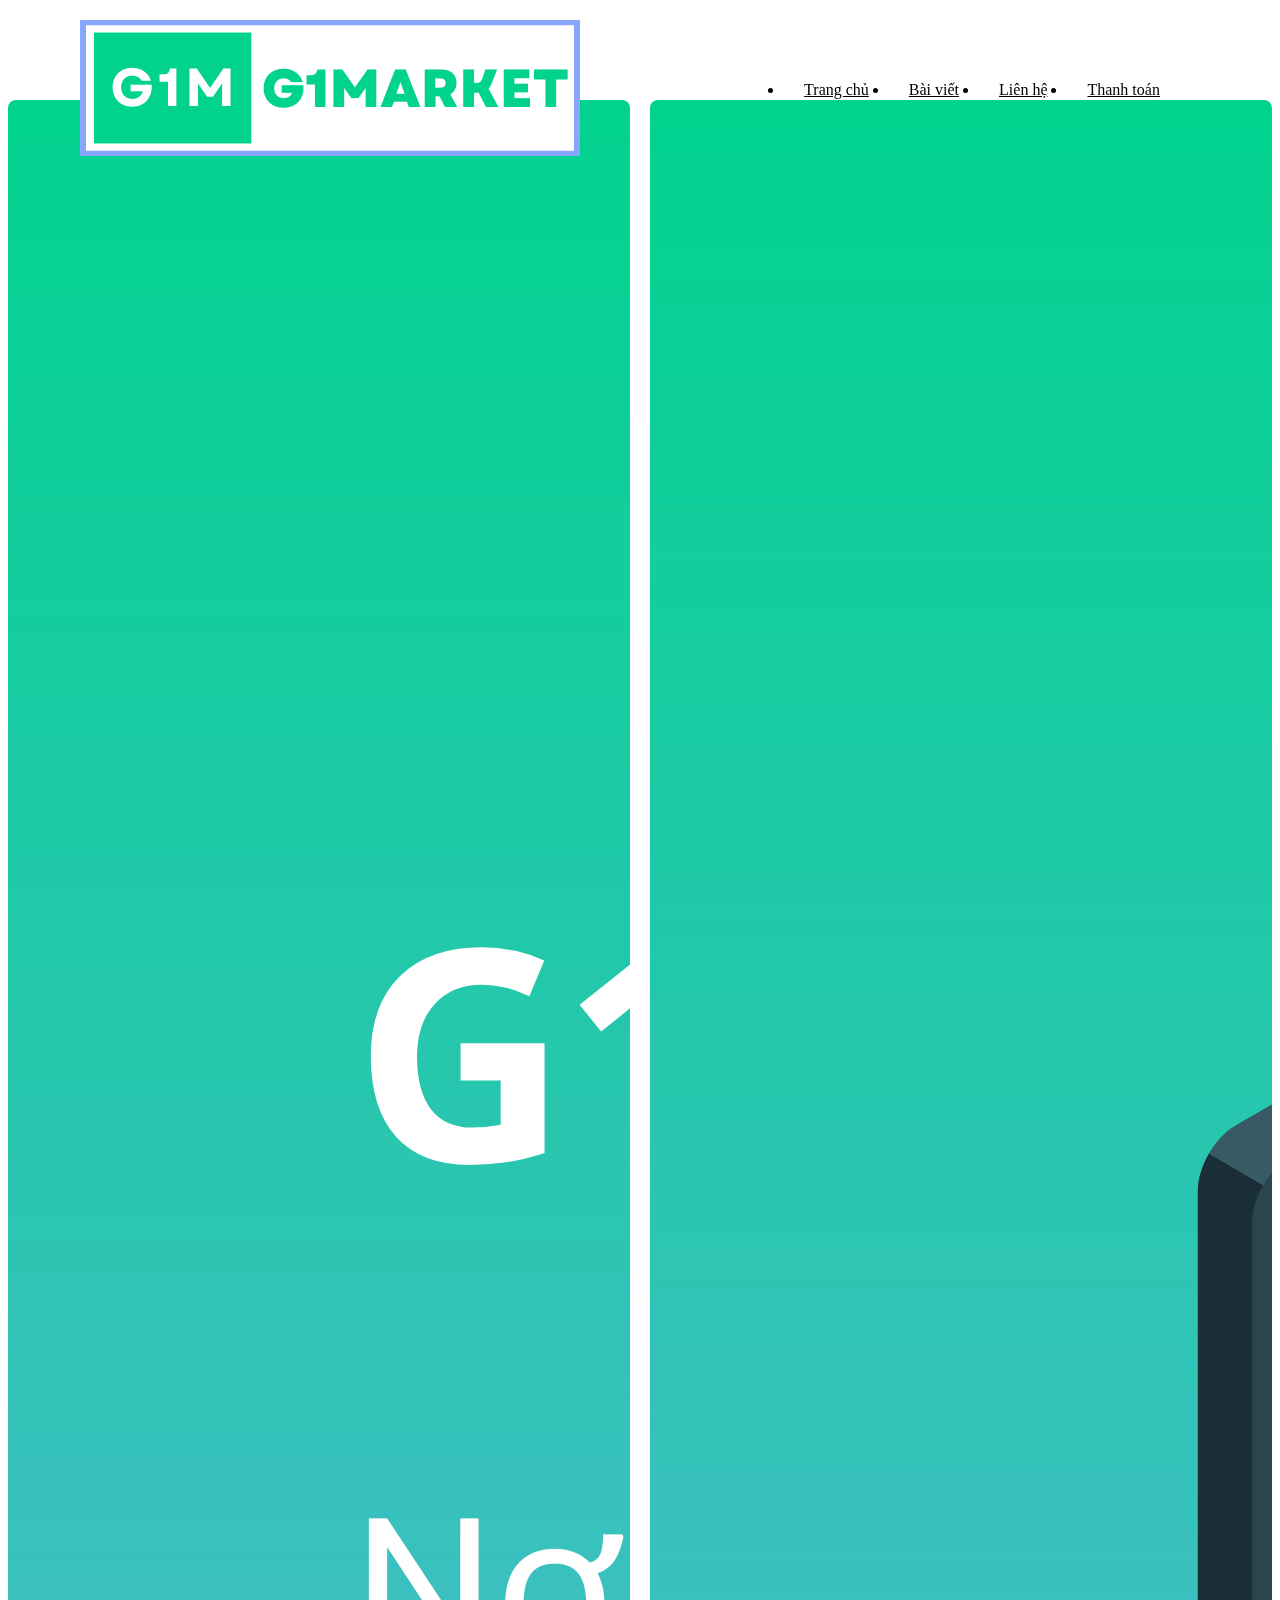
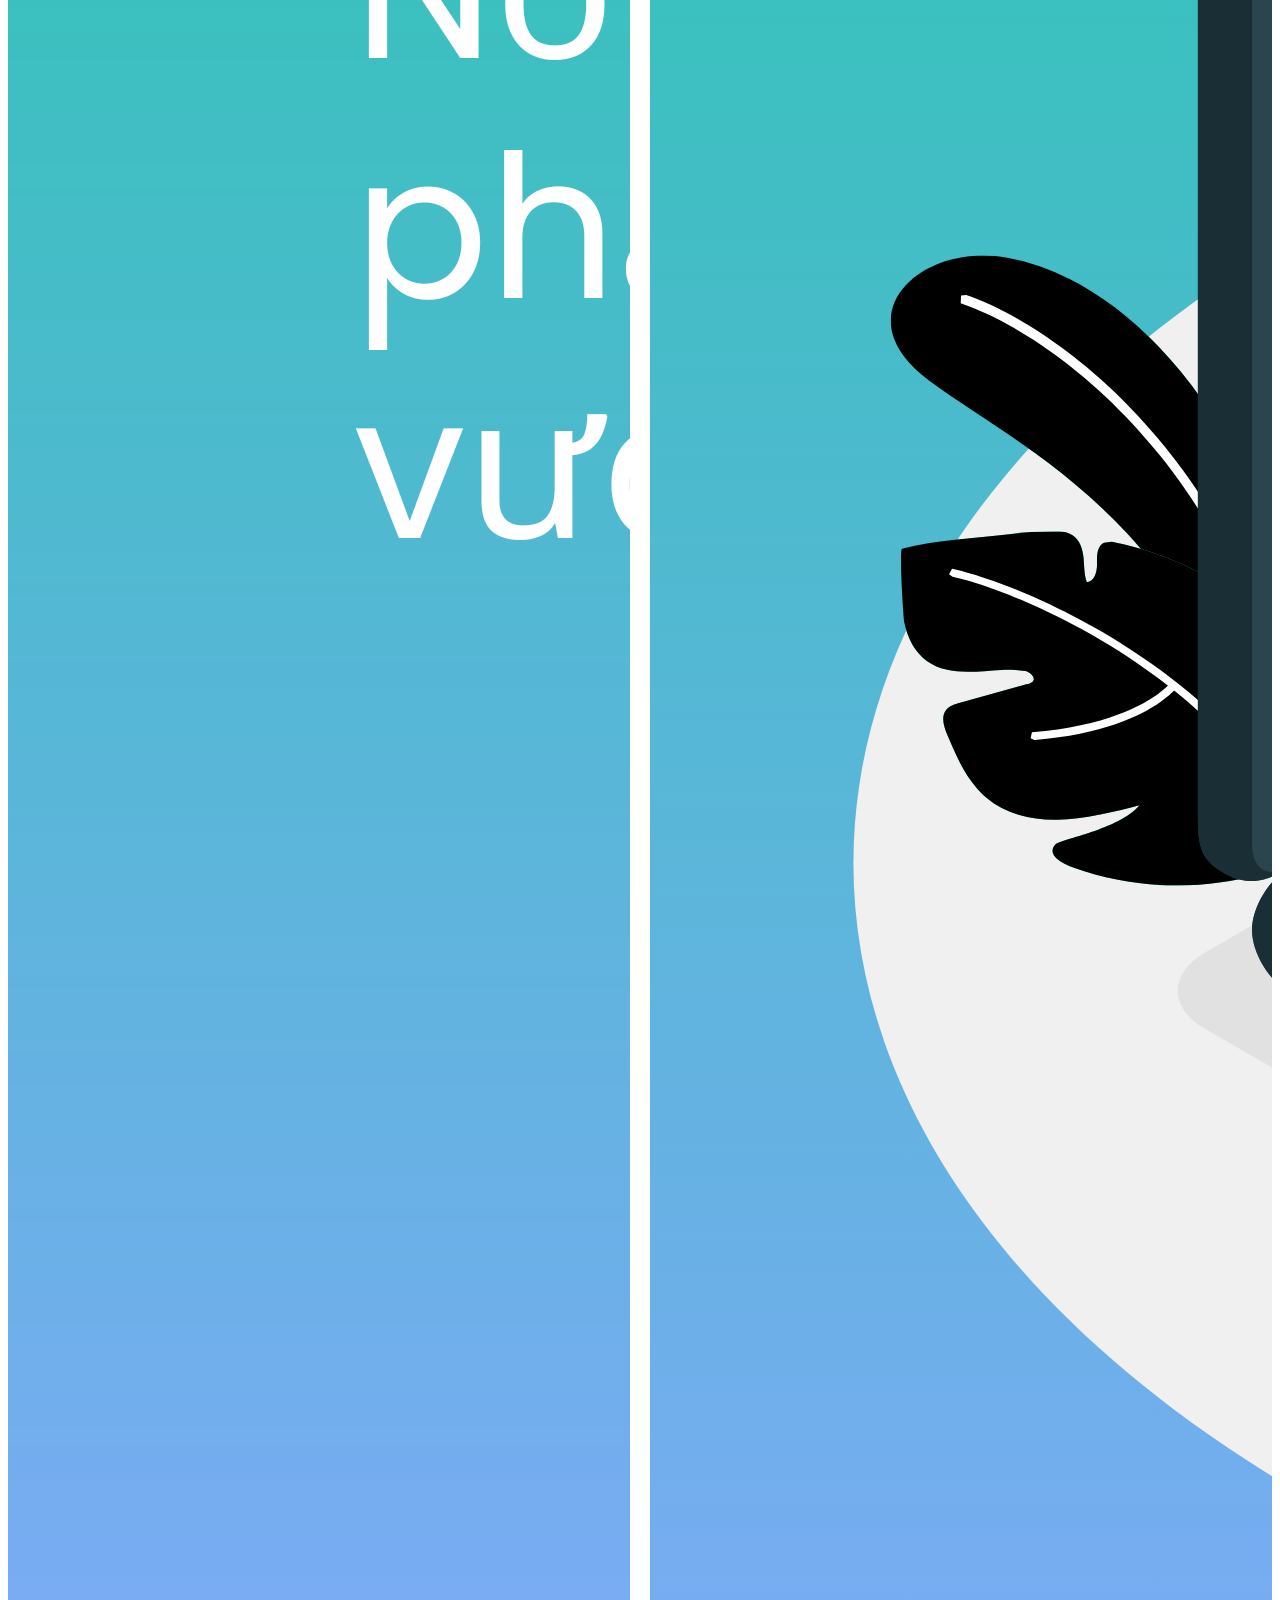
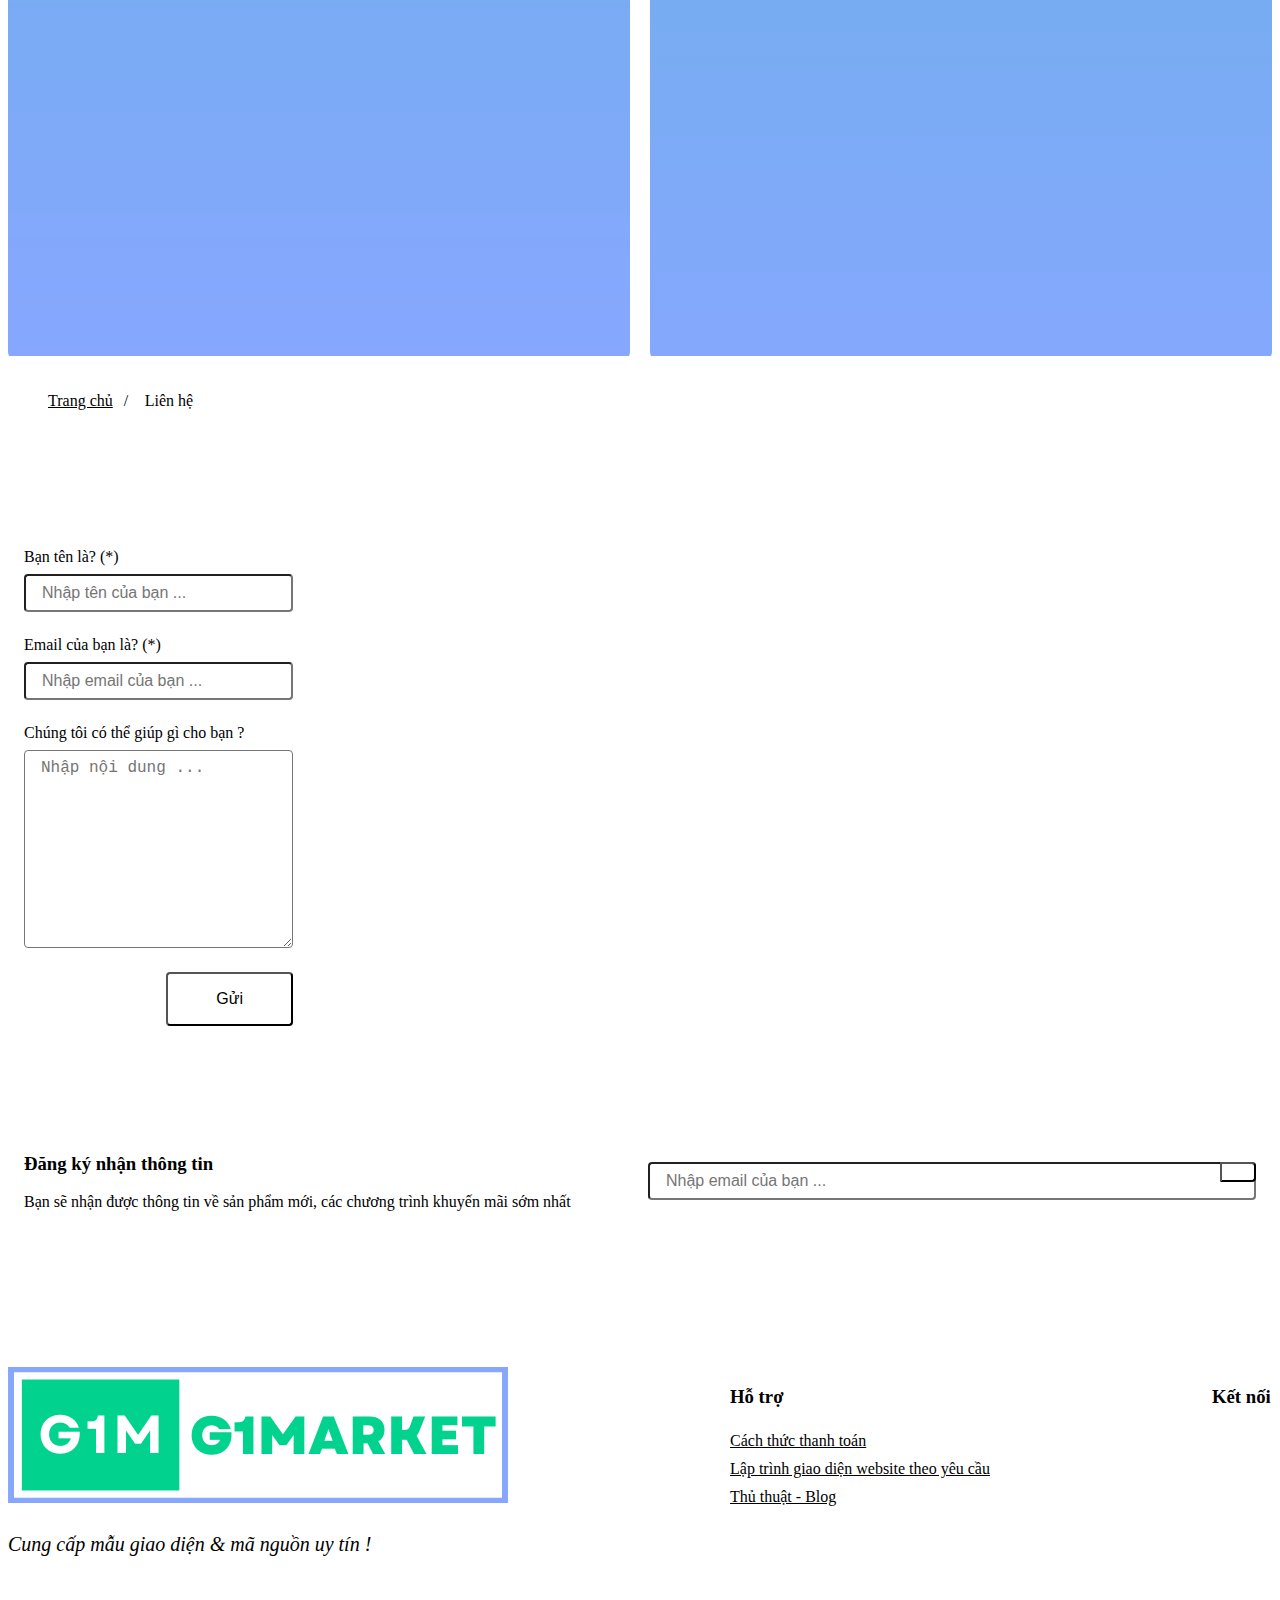
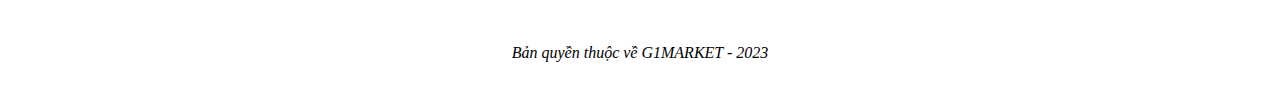
<file: contact.html>
<!DOCTYPE html>
<html lang="en">
<head>
    <meta charset="UTF-8">
    <meta name="viewport" content="width=device-width, initial-scale=1.0">
    <link rel="shortcut icon" href="assets/images/logo/favicon.ico" type="image/x-icon">
    <title>G1MARKET - Liên hệ</title>
    <link rel="stylesheet" href="https://cdnjs.cloudflare.com/ajax/libs/font-awesome/6.4.2/css/all.min.css" integrity="sha512-z3gLpd7yknf1YoNbCzqRKc4qyor8gaKU1qmn+CShxbuBusANI9QpRohGBreCFkKxLhei6S9CQXFEbbKuqLg0DA==" crossorigin="anonymous" referrerpolicy="no-referrer" />
    <link rel="stylesheet" href="assets/css/style.css">
    <link rel="stylesheet" href="assets/css/post.css">
</head>
<body>
    <header>
        <div class="container">
            <div class="head-top">
                <a href="#" class="brand">
                    <img src="assets/images/logo/g1market-logo.png" alt="G1MARKET Logo" class="brand__logo">
                </a>
                <nav>
                    <ul class="nav">
                        <li><a href="index.html">Trang chủ</a></li>
                        <li><a href="posts.html" class="active">Bài viết</a></li>
                        <li><a href="">Liên hệ</a></li>
                        <li><a href="">Thanh toán</a></li>
                    </ul>
                </nav>
                <div class="mobile">
                    <button class="mobile__bars"><i class="fa-solid fa-bars"></i></button>
                </div>
                <div class="shopping">
                    <a href="" class="shopping__cart"><i class="fa-solid fa-bag-shopping"></i></a>
                    <span>x1</span>
                </div>
            </div>
            <div class="mobile-box">
                <ul class="mobile-nav">
                    <li><a href="index.html">Trang chủ</a></li>
                    <li><a href="posts.html" class="mobile--active">Bài viết</a></li>
                    <li><a href="contact.html">Liên hệ</a></li>
                    <li><a href="pay.html">Thanh toán</a></li>
                </ul>
                <button class="mobile__btn-close"><i class="fa-solid fa-xmark"></i></button>
            </div>
            <div class="head-mid">
                <div class="banner">
                    <div class="banner__item">
                        <img src="assets/images/banner/market-banner2.png" alt="G1MARKET BANNER 2">
                    </div>
                    <div class="banner__item">
                        <img src="assets/images/banner/market-banner1.png" alt="G1MARKET BANNER 1">
                    </div>
                </div>
            </div>
        </div>
    </header>
    <!-- Breadcrumb -->
    <section class="container">
        <nav aria-label="breadcrumb">
            <ol class="breadcrumb">
                <li class="breadcrumb-item"><a href="">Trang chủ</a></li>
                <li class="breadcrumb-item active" aria-current="page">Liên hệ</li>
            </ol>
        </nav>
    </section>
    <section class="container">
        <div class="s-header s-header--center">
            <h1 class="s-header__title">Liên hệ</h1>
        </div>
        <div class="s-main">
            <form action="" class="contact-form">
                <div class="contact-form__item">
                    <label for="name">Bạn tên là? (*)</label>
                    <input type="text" name="" id="" placeholder="Nhập tên của bạn ...">
                </div>
                <div class="contact-form__item">
                    <label for="email">Email của bạn là? (*)</label>
                    <input type="email" name="" id="" placeholder="Nhập email của bạn ...">
                </div>
                <div class="contact-form__item">
                    <label for="content">Chúng tôi có thể giúp gì cho bạn ?</label>
                    <textarea name="content" id="" cols="30" rows="10" placeholder="Nhập nội dung ..."></textarea>
                </div>
                <div class="contact-form__btn">
                    <button type="submit" class="">Gửi</button>
                </div>
            </form>
        </div>
    </section>
    <section>
        <div class="container receive">
            <div class="receive-content">
                <h3 class="receive-content__title">Đăng ký nhận thông tin</h3>
                <p class="receive-content__description">Bạn sẽ nhận được thông tin về sản phẩm mới, các chương trình khuyến mãi sớm nhất</p>
            </div>
            <div class="receive-form">
                <form action="">
                    <input type="email" placeholder="Nhập email của bạn ..." class="receive__input">
                    <button type="submit" class="receive__btn"><i class="fa-regular fa-paper-plane"></i></button>
                </form>
            </div>
        </div>
    </section>
    <footer>
        <div class="container footer">
            <div class="web-info">
                <div class="web-info-brand">
                    <a href="index.html" class="web-info-brand__logo"><img src="assets/images/logo/g1market-logo.png" alt=""></a>
                </div>
                <p class="web-info__slogan">
                    Cung cấp mẫu giao diện & mã nguồn uy tín !
                </p>
            </div>
            <div class="support">
                <h3 class="support__title">Hỗ trợ</h3>
                <div class="support__list">
                    <a href="">Cách thức thanh toán</a>
                    <a href="">Lập trình giao diện website theo yêu cầu</a>
                    <a href="">Thủ thuật - Blog</a>
                </div>
            </div>
            <div class="social">
                <h3 class="social__title">Kết nối</h3>
                <div class="social-networks">
                    <a href="" class="social-networks__item"><i class="fa-brands fa-facebook"></i></a>
                    <a href="" class="social-networks__item"><i class="fa-brands fa-youtube"></i></a>
                    <a href="" class="social-networks__item"><i class="fa-brands fa-instagram"></i></a>
                    <a href="" class="social-networks__item"><i class="fa-brands fa-tiktok"></i></a>
                </div>
            </div>
        </div>
        <div class="container copyright">
            <span class="copyright__content">Bản quyền thuộc về G1MARKET - 2023</span>
        </div>
    </footer>
    <button id="backToTop" class="cd-top text-replace js-cd-top"><i class="fa-solid fa-circle-up"></i></button>
    <script src="assets/js/style.js"></script>
    <script src="assets/js/back-to-top.js"></script>
    <script src="assets/js/util.js"></script>
    <script src="assets/js/paginate.js"></script>
</body>
</html>
</file>
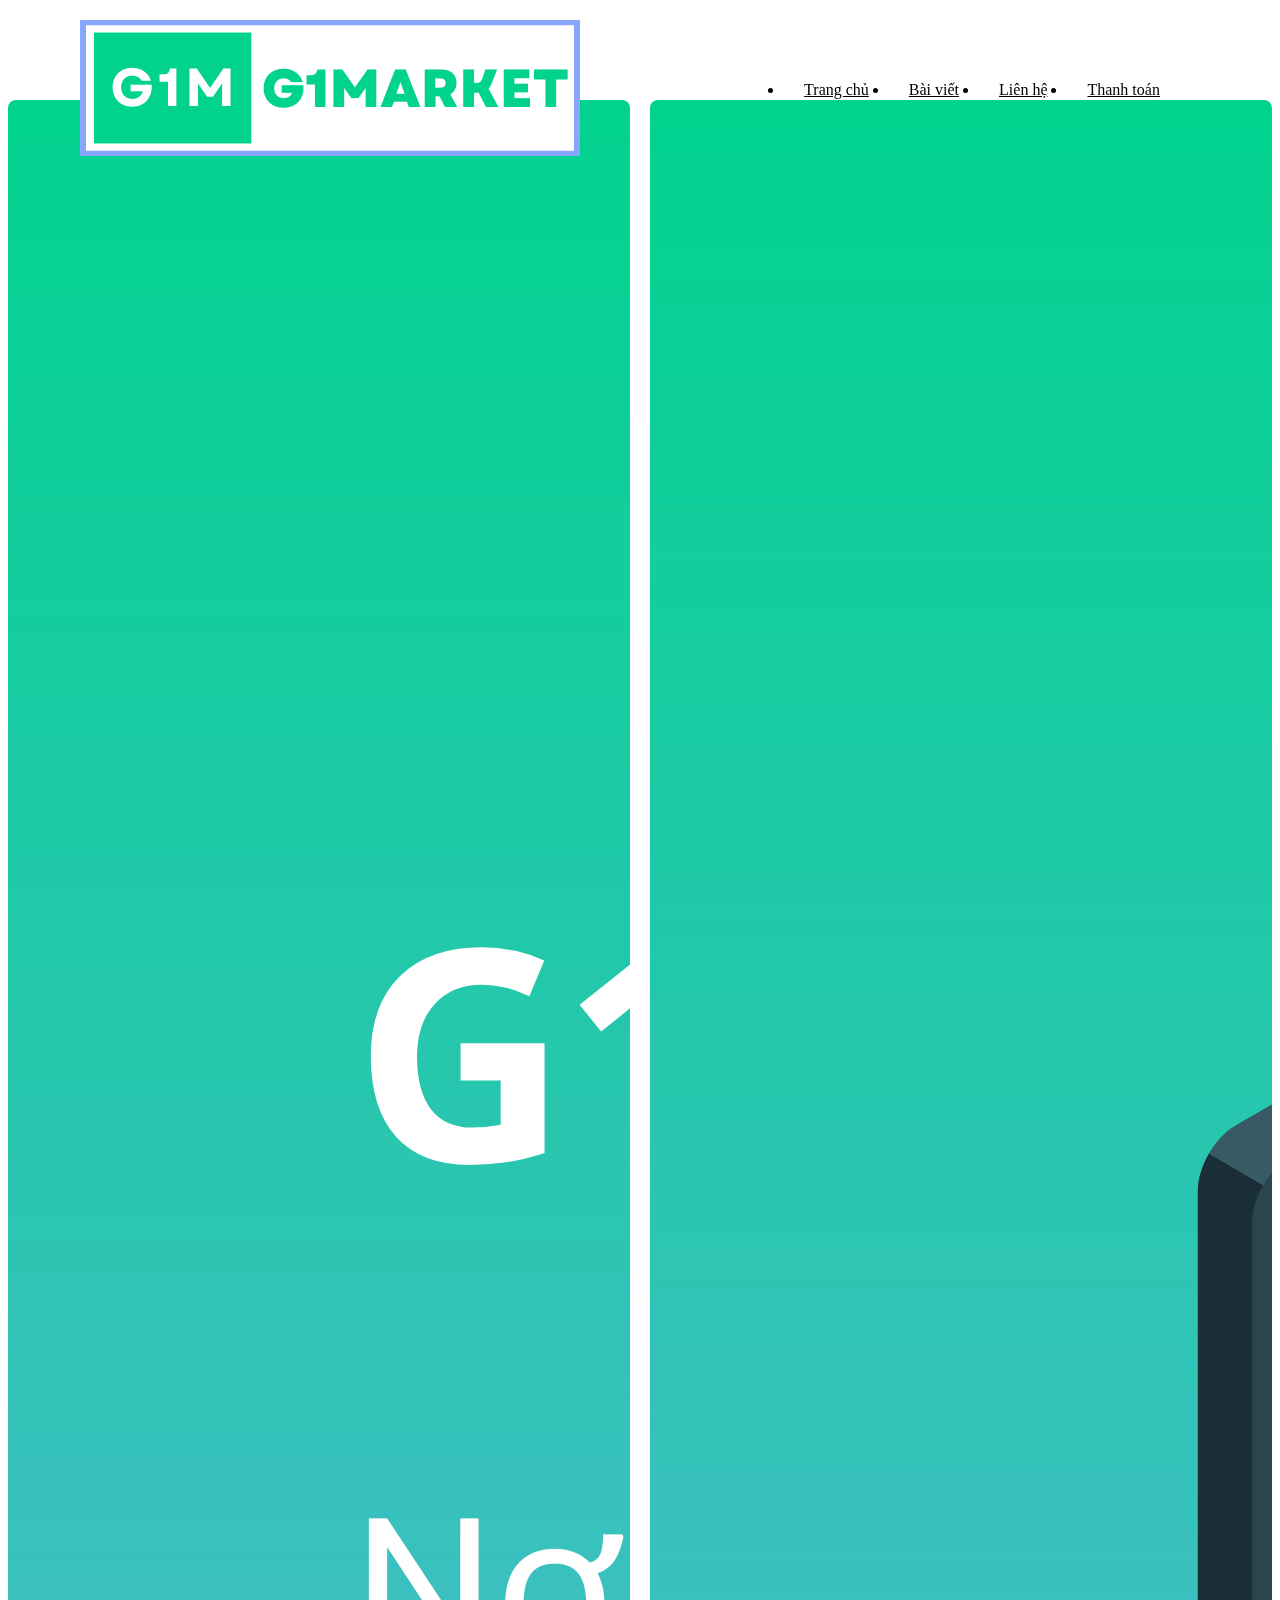
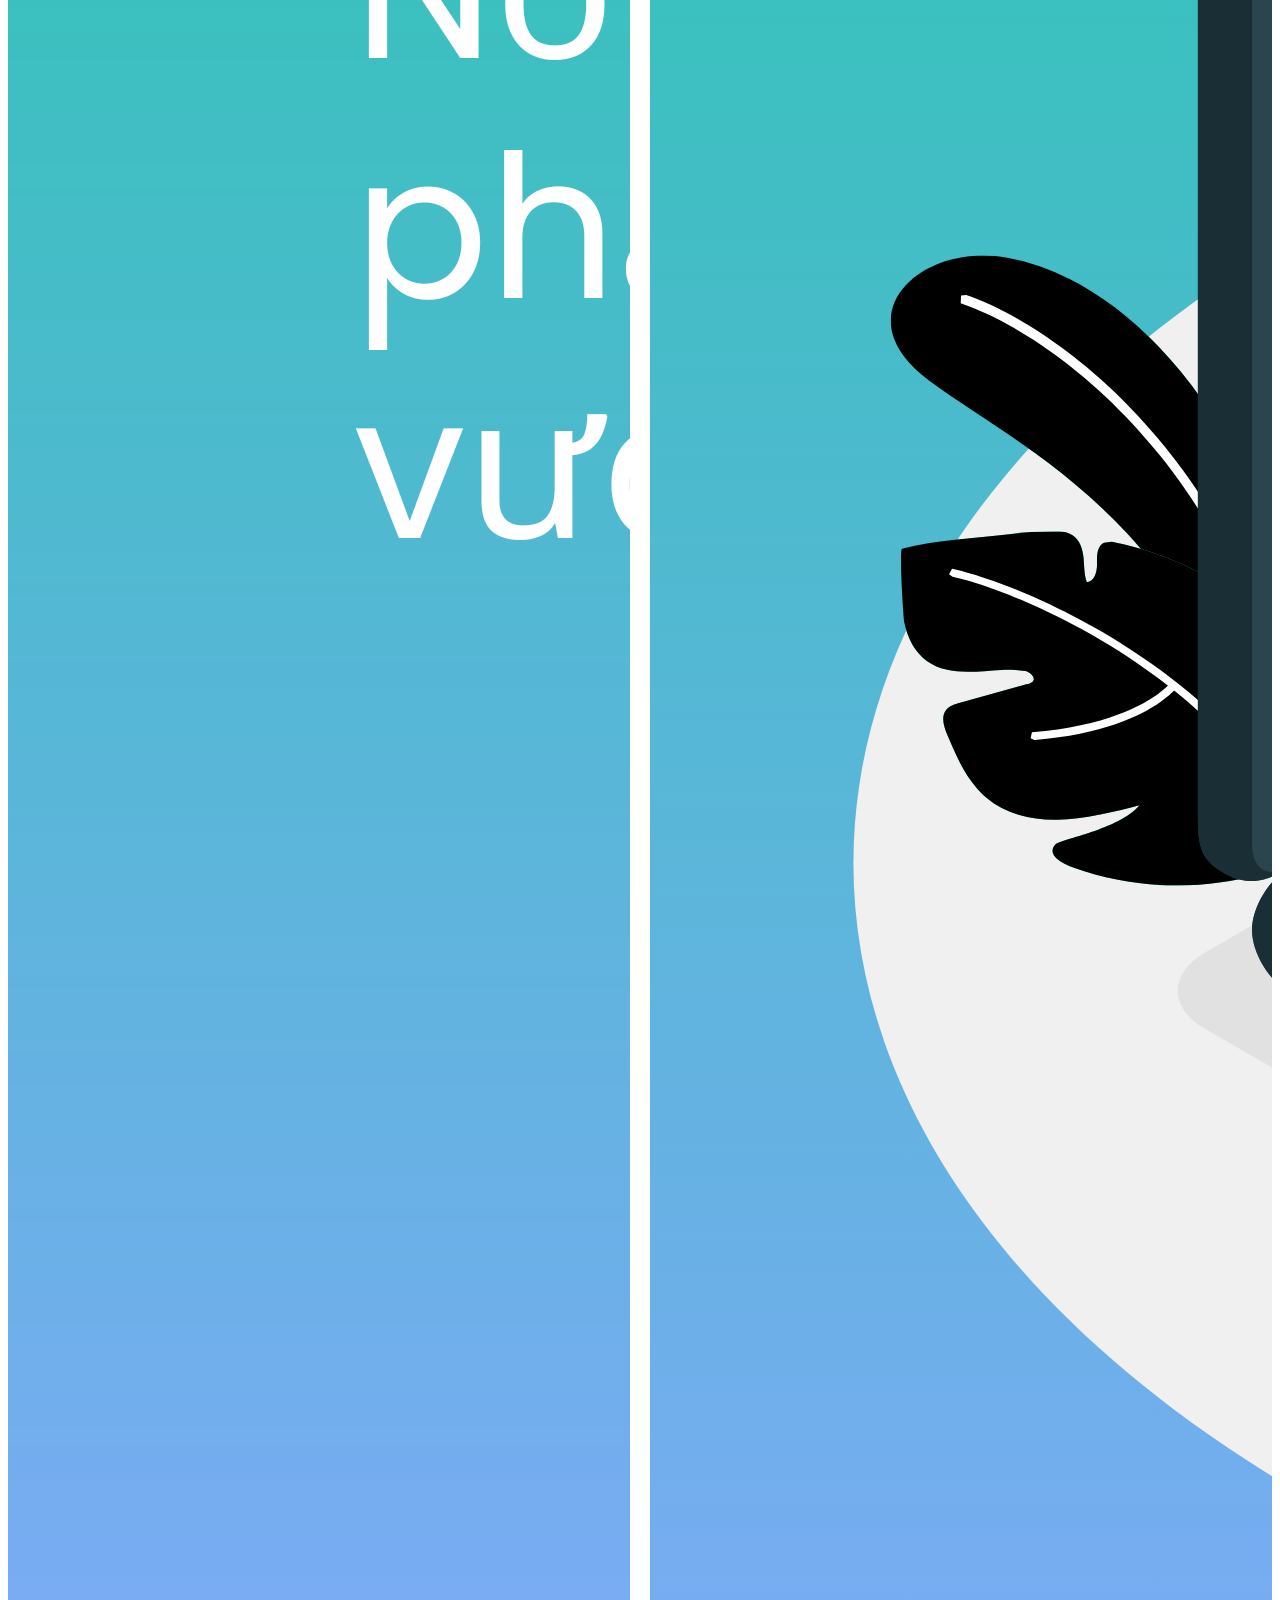
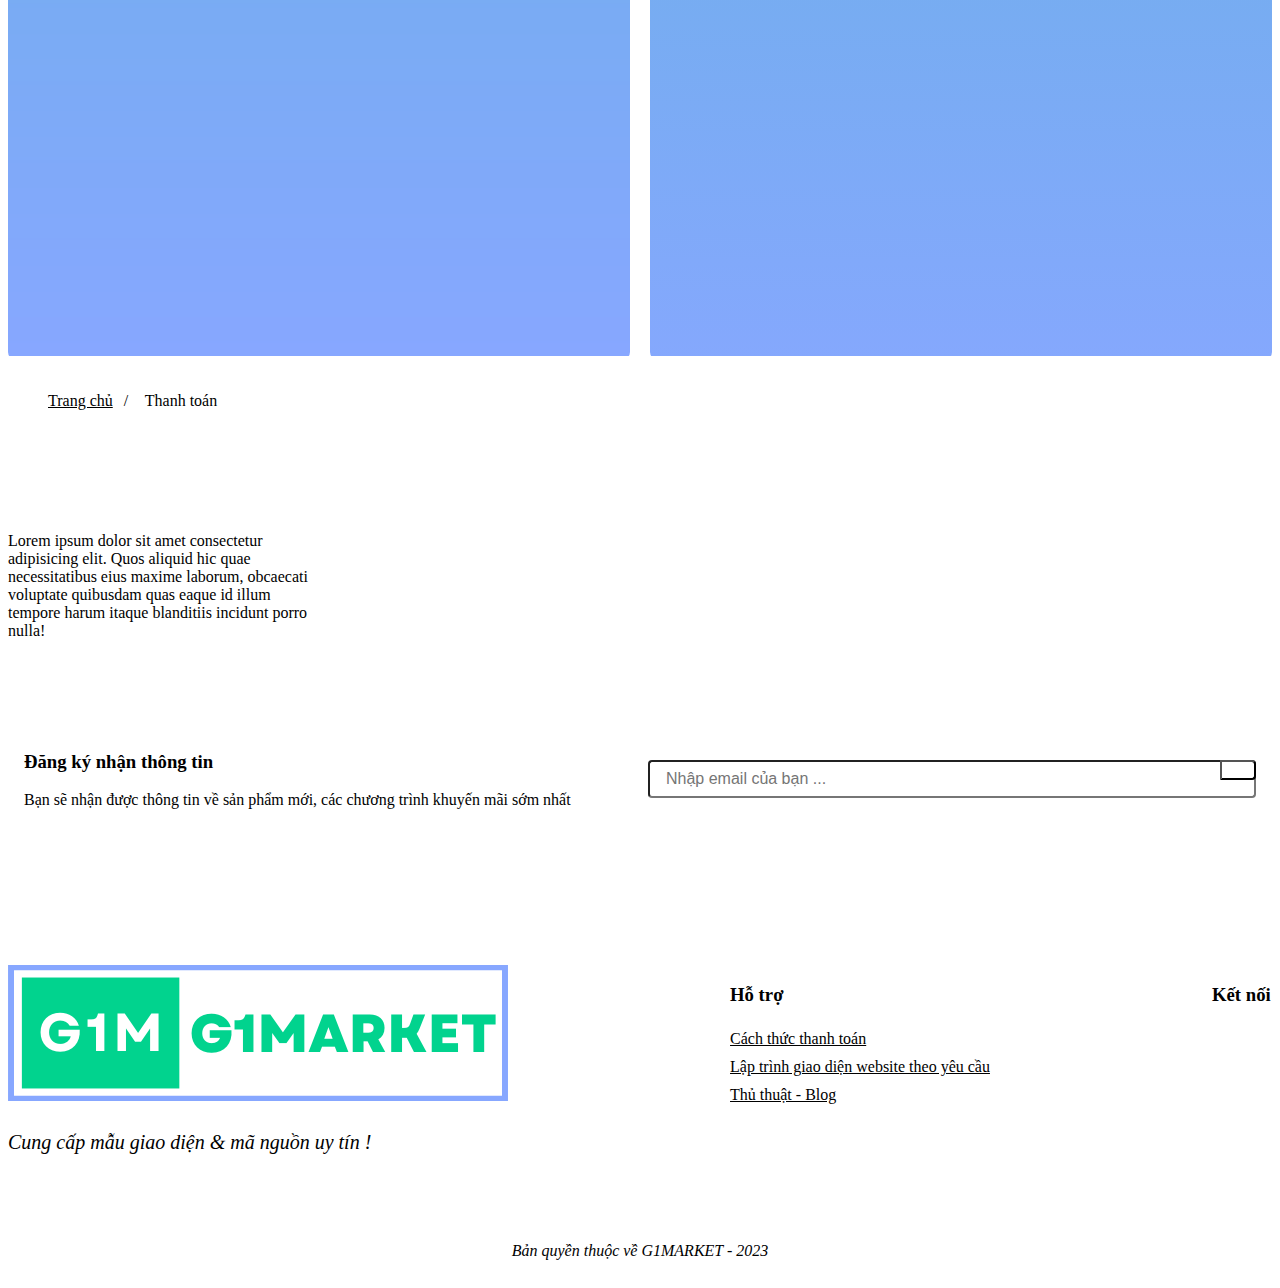
<file: pay.html>
<!DOCTYPE html>
<html lang="en">
<head>
    <meta charset="UTF-8">
    <meta name="viewport" content="width=device-width, initial-scale=1.0">
    <link rel="shortcut icon" href="assets/images/logo/favicon.ico" type="image/x-icon">
    <title>G1MARKET - Thanh toán</title>
    <link rel="stylesheet" href="https://cdnjs.cloudflare.com/ajax/libs/font-awesome/6.4.2/css/all.min.css" integrity="sha512-z3gLpd7yknf1YoNbCzqRKc4qyor8gaKU1qmn+CShxbuBusANI9QpRohGBreCFkKxLhei6S9CQXFEbbKuqLg0DA==" crossorigin="anonymous" referrerpolicy="no-referrer" />
    <link rel="stylesheet" href="assets/css/style.css">
    <link rel="stylesheet" href="assets/css/post.css">
</head>
<body>
    <header>
        <div class="container">
            <div class="head-top">
                <a href="#" class="brand">
                    <img src="assets/images/logo/g1market-logo.png" alt="G1MARKET Logo" class="brand__logo">
                </a>
                <nav>
                    <ul class="nav">
                        <li><a href="index.html">Trang chủ</a></li>
                        <li><a href="posts.html" class="active">Bài viết</a></li>
                        <li><a href="contact.html">Liên hệ</a></li>
                        <li><a href="pay.html">Thanh toán</a></li>
                    </ul>
                </nav>
                <div class="mobile">
                    <button class="mobile__bars"><i class="fa-solid fa-bars"></i></button>
                </div>
                <div class="shopping">
                    <a href="" class="shopping__cart"><i class="fa-solid fa-bag-shopping"></i></a>
                    <span>x1</span>
                </div>
            </div>
            <div class="mobile-box">
                <ul class="mobile-nav">
                    <li><a href="index.html">Trang chủ</a></li>
                    <li><a href="posts.html" class="mobile--active">Bài viết</a></li>
                    <li><a href="contact.html">Liên hệ</a></li>
                    <li><a href="pay.html">Thanh toán</a></li>
                </ul>
                <button class="mobile__btn-close"><i class="fa-solid fa-xmark"></i></button>
            </div>
            <div class="head-mid">
                <div class="banner">
                    <div class="banner__item">
                        <img src="assets/images/banner/market-banner2.png" alt="G1MARKET BANNER 2">
                    </div>
                    <div class="banner__item">
                        <img src="assets/images/banner/market-banner1.png" alt="G1MARKET BANNER 1">
                    </div>
                </div>
            </div>
        </div>
    </header>
    <!-- Breadcrumb -->
    <section class="container">
        <nav aria-label="breadcrumb">
            <ol class="breadcrumb">
                <li class="breadcrumb-item"><a href="">Trang chủ</a></li>
                <li class="breadcrumb-item active" aria-current="page">Thanh toán</li>
            </ol>
        </nav>
    </section>
    <section class="container">
        <div class="s-header s-header--center">
            <h1 class="s-header__title">Hướng dẫn thanh toán</h1>
        </div>
        <div class="s-main">
            Lorem ipsum dolor sit amet consectetur adipisicing elit. Quos aliquid hic quae necessitatibus eius maxime laborum, obcaecati voluptate quibusdam quas eaque id illum tempore harum itaque blanditiis incidunt porro nulla!
        </div>
    </section>
    <section>
        <div class="container receive">
            <div class="receive-content">
                <h3 class="receive-content__title">Đăng ký nhận thông tin</h3>
                <p class="receive-content__description">Bạn sẽ nhận được thông tin về sản phẩm mới, các chương trình khuyến mãi sớm nhất</p>
            </div>
            <div class="receive-form">
                <form action="">
                    <input type="email" placeholder="Nhập email của bạn ..." class="receive__input">
                    <button type="submit" class="receive__btn"><i class="fa-regular fa-paper-plane"></i></button>
                </form>
            </div>
        </div>
    </section>
    <footer>
        <div class="container footer">
            <div class="web-info">
                <div class="web-info-brand">
                    <a href="index.html" class="web-info-brand__logo"><img src="assets/images/logo/g1market-logo.png" alt=""></a>
                </div>
                <p class="web-info__slogan">
                    Cung cấp mẫu giao diện & mã nguồn uy tín !
                </p>
            </div>
            <div class="support">
                <h3 class="support__title">Hỗ trợ</h3>
                <div class="support__list">
                    <a href="">Cách thức thanh toán</a>
                    <a href="">Lập trình giao diện website theo yêu cầu</a>
                    <a href="">Thủ thuật - Blog</a>
                </div>
            </div>
            <div class="social">
                <h3 class="social__title">Kết nối</h3>
                <div class="social-networks">
                    <a href="" class="social-networks__item"><i class="fa-brands fa-facebook"></i></a>
                    <a href="" class="social-networks__item"><i class="fa-brands fa-youtube"></i></a>
                    <a href="" class="social-networks__item"><i class="fa-brands fa-instagram"></i></a>
                    <a href="" class="social-networks__item"><i class="fa-brands fa-tiktok"></i></a>
                </div>
            </div>
        </div>
        <div class="container copyright">
            <span class="copyright__content">Bản quyền thuộc về G1MARKET - 2023</span>
        </div>
    </footer>
    <button id="backToTop" class="cd-top text-replace js-cd-top"><i class="fa-solid fa-circle-up"></i></button>
    <script src="assets/js/style.js"></script>
    <script src="assets/js/back-to-top.js"></script>
    <script src="assets/js/util.js"></script>
    <script src="assets/js/paginate.js"></script>
</body>
</html>
</file>
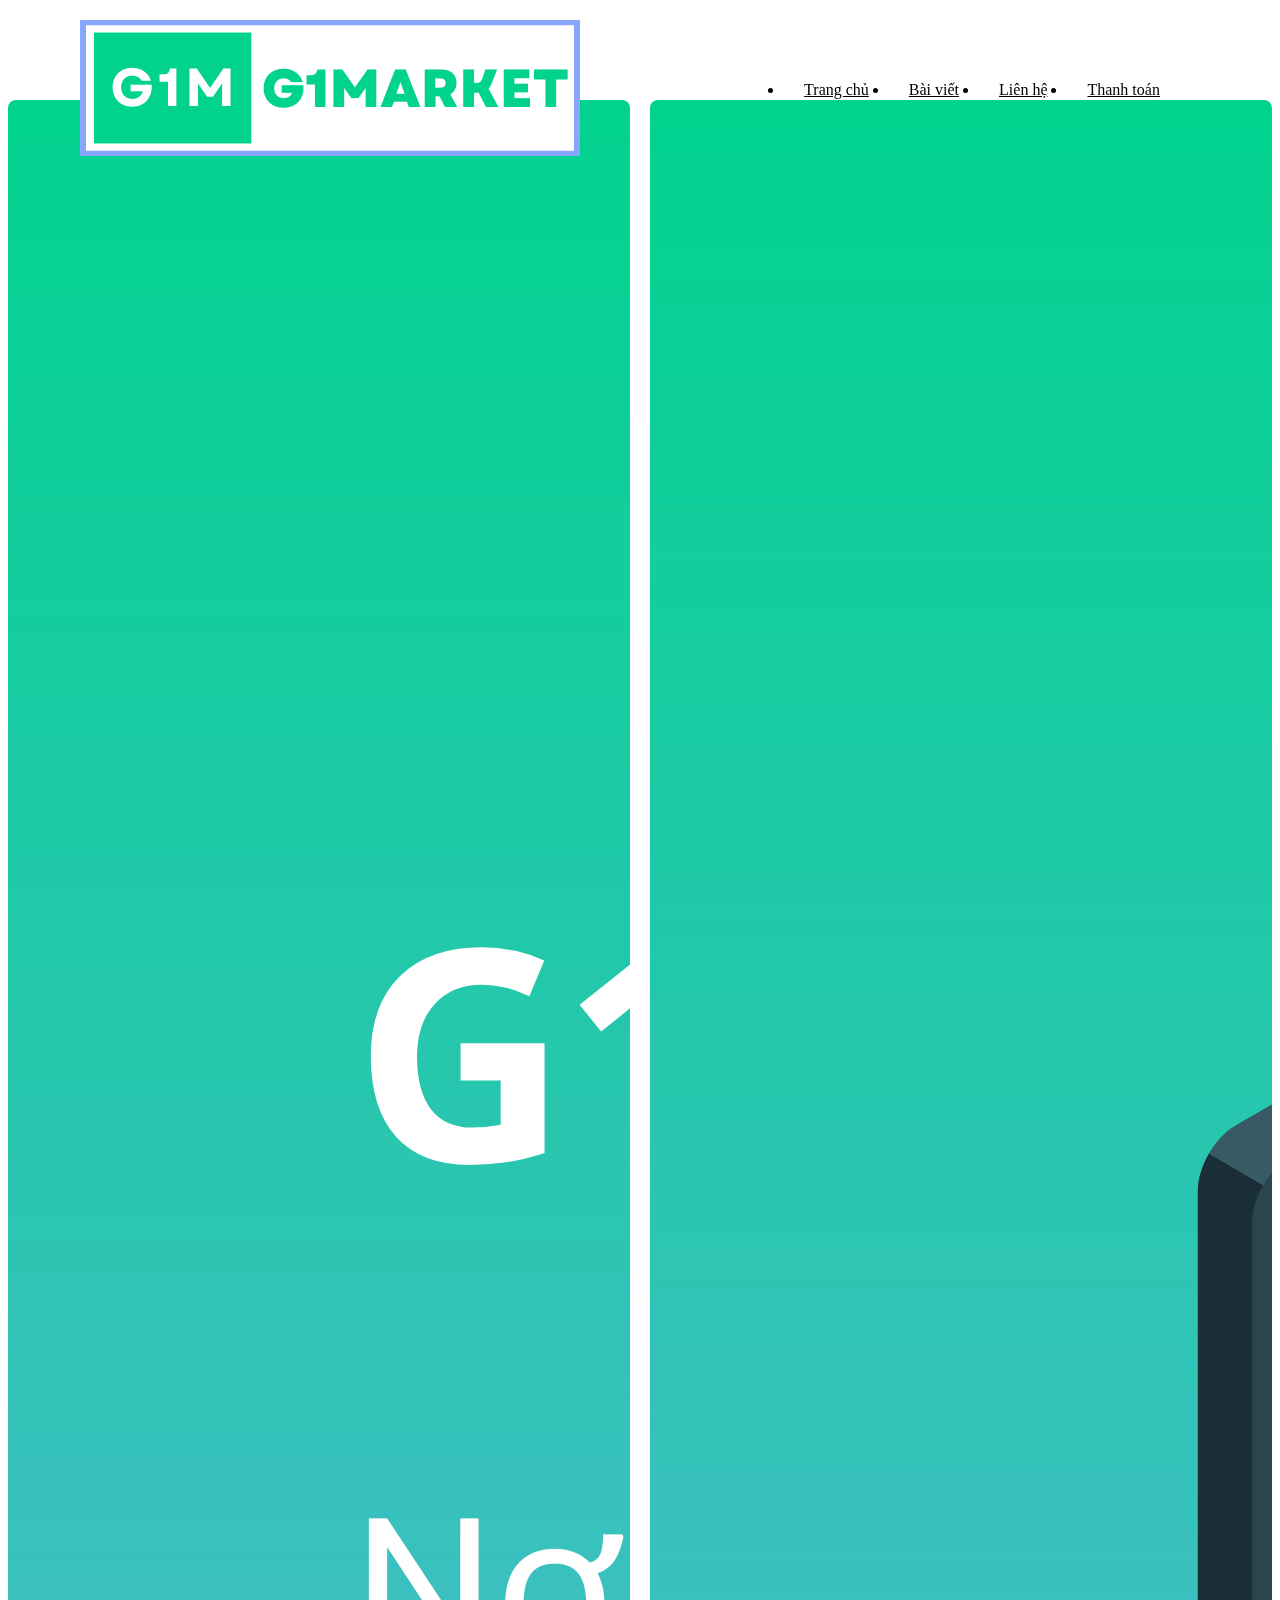
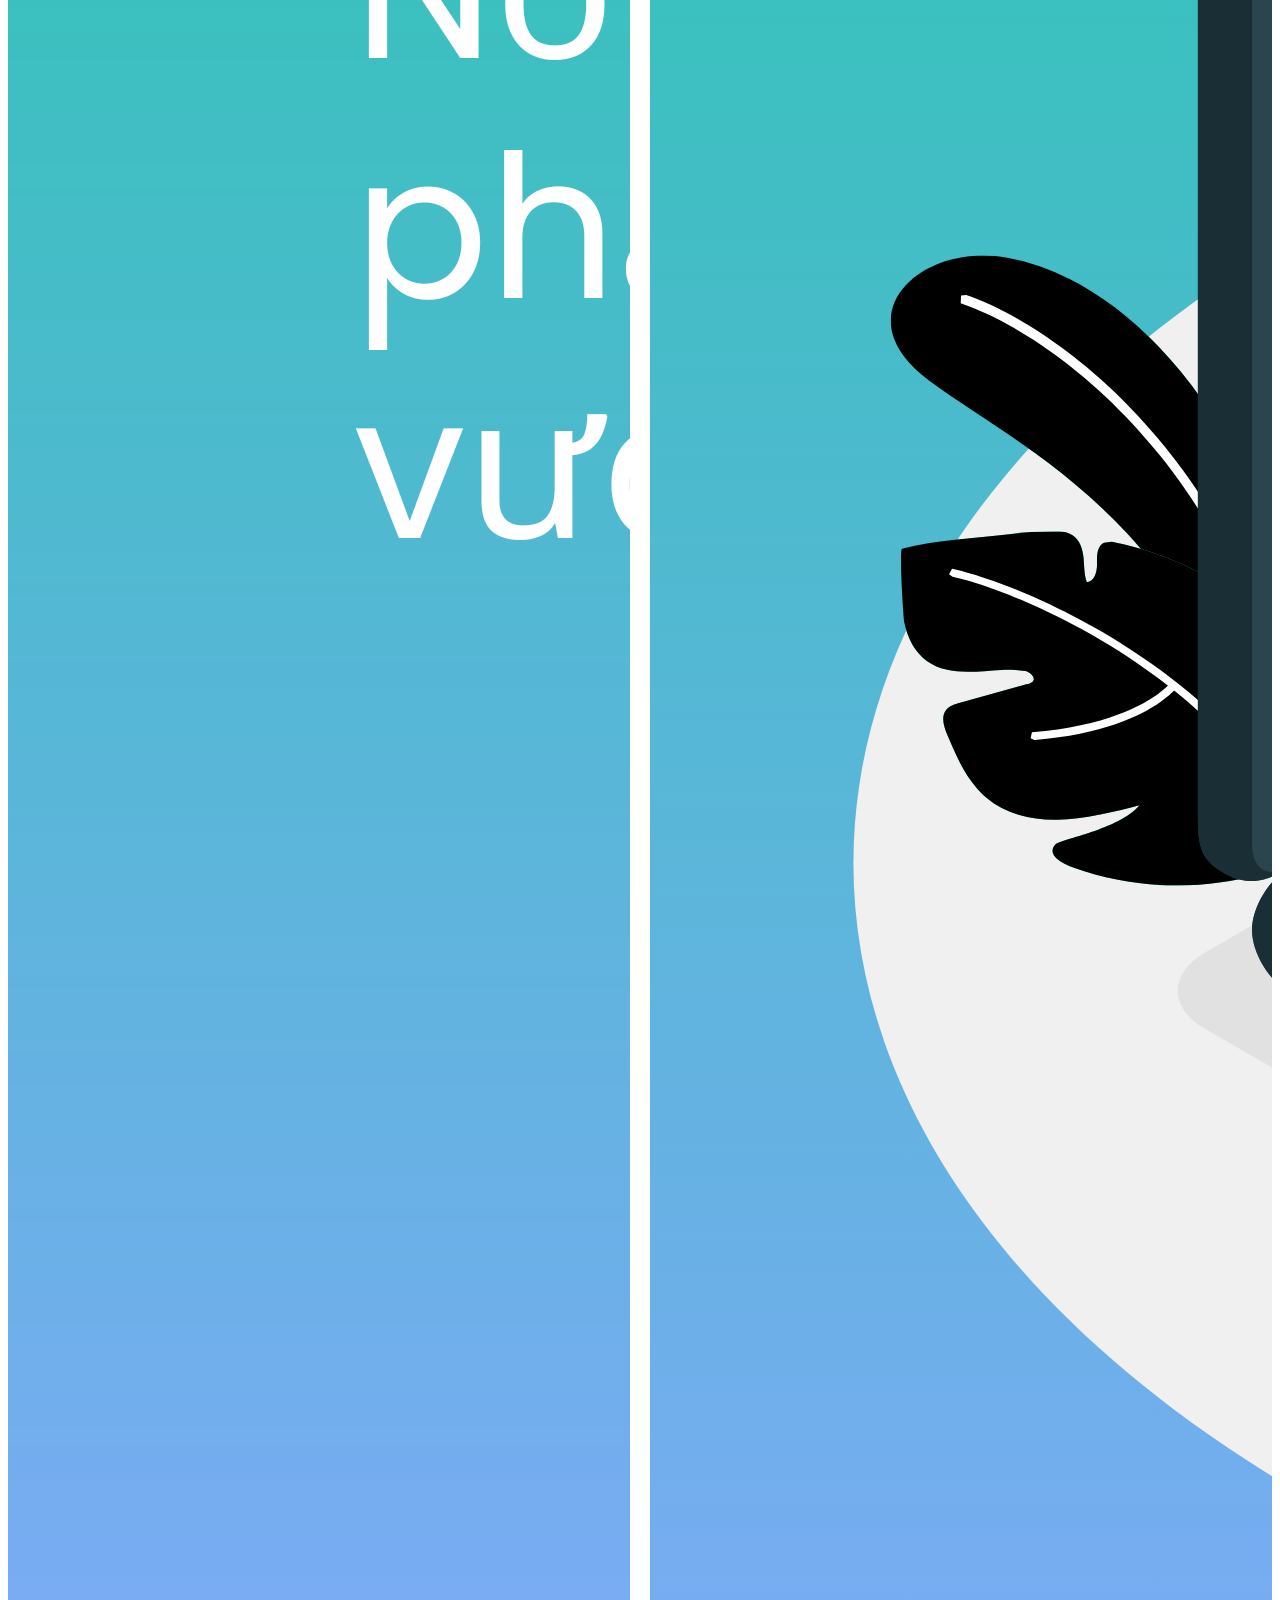
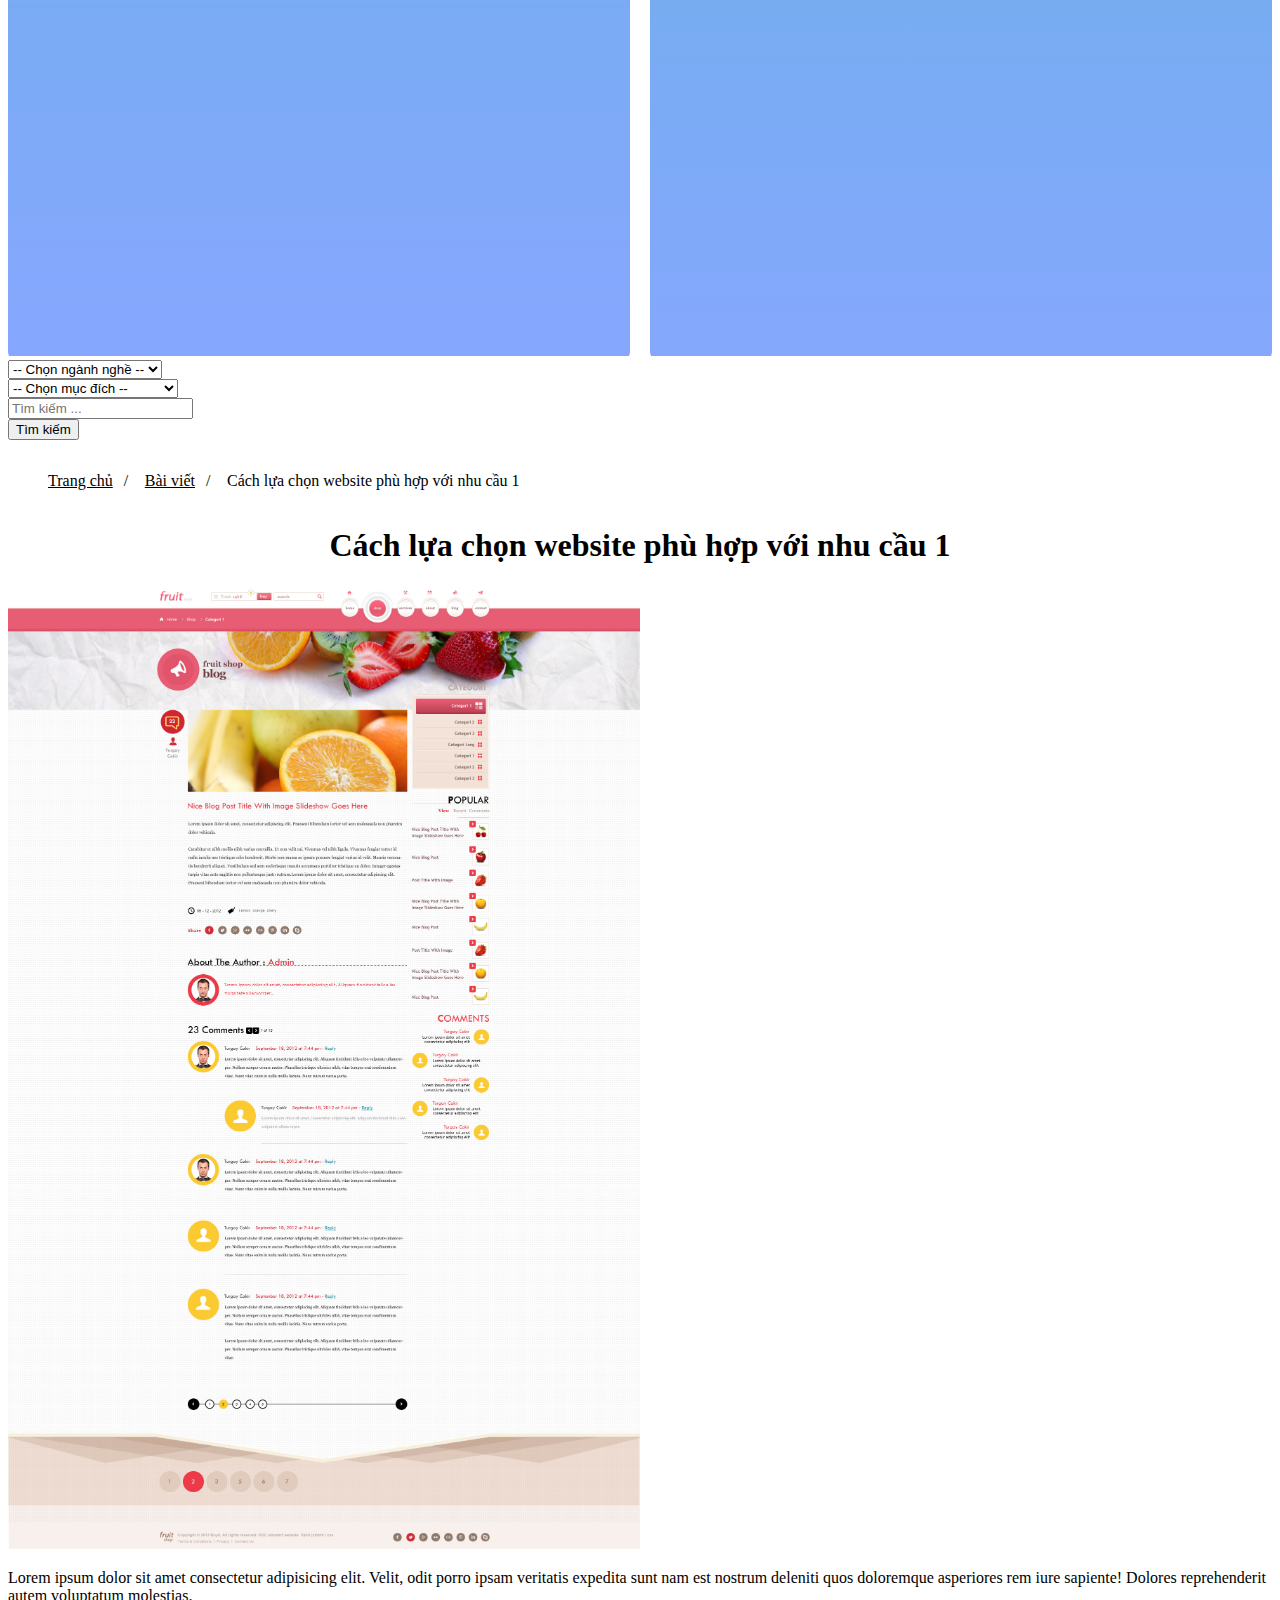
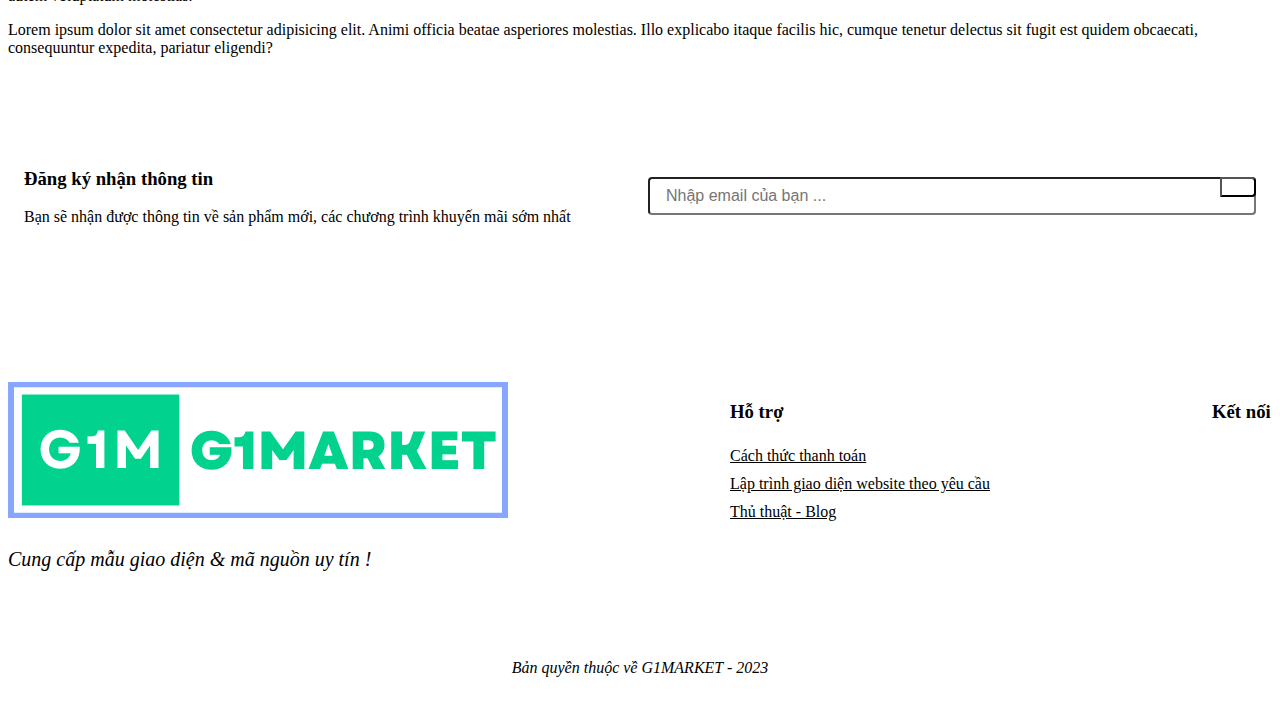
<file: posts-detail.html>
<!DOCTYPE html>
<html lang="en">
<head>
    <meta charset="UTF-8">
    <meta name="viewport" content="width=device-width, initial-scale=1.0">
    <link rel="shortcut icon" href="assets/images/logo/favicon.ico" type="image/x-icon">
    <title>G1MARKET - Bài viết</title>
    <link rel="stylesheet" href="https://cdnjs.cloudflare.com/ajax/libs/font-awesome/6.4.2/css/all.min.css" integrity="sha512-z3gLpd7yknf1YoNbCzqRKc4qyor8gaKU1qmn+CShxbuBusANI9QpRohGBreCFkKxLhei6S9CQXFEbbKuqLg0DA==" crossorigin="anonymous" referrerpolicy="no-referrer" />
    <link rel="stylesheet" href="assets/css/style.css">
    <link rel="stylesheet" href="assets/css/post.css">
</head>
<body>
    <header>
        <div class="container">
            <div class="head-top">
                <a href="#" class="brand">
                    <img src="assets/images/logo/g1market-logo.png" alt="G1MARKET Logo" class="brand__logo">
                </a>
                <nav>
                    <ul class="nav">
                        <li><a href="index.html">Trang chủ</a></li>
                        <li><a href="posts.html" class="active">Bài viết</a></li>
                        <li><a href="">Liên hệ</a></li>
                        <li><a href="">Thanh toán</a></li>
                    </ul>
                </nav>
                <div class="mobile">
                    <button class="mobile__bars"><i class="fa-solid fa-bars"></i></button>
                </div>
                <div class="shopping">
                    <a href="" class="shopping__cart"><i class="fa-solid fa-bag-shopping"></i></a>
                    <span>x1</span>
                </div>
            </div>
            <div class="mobile-box">
                <ul class="mobile-nav">
                    <li><a href="index.html">Trang chủ</a></li>
                    <li><a href="posts.html" class="mobile--active">Bài viết</a></li>
                    <li><a href="contact.html">Liên hệ</a></li>
                    <li><a href="pay.html">Thanh toán</a></li>
                </ul>
                <button class="mobile__btn-close"><i class="fa-solid fa-xmark"></i></button>
            </div>
            <div class="head-mid">
                <div class="banner">
                    <div class="banner__item">
                        <img src="assets/images/banner/market-banner2.png" alt="G1MARKET BANNER 2">
                    </div>
                    <div class="banner__item">
                        <img src="assets/images/banner/market-banner1.png" alt="G1MARKET BANNER 1">
                    </div>
                </div>
            </div>
            <div class="head-bottom">
                <div class="filter">
                    <div class="select-box">
                        <select name="" id="">
                            <option value="" selected>-- Chọn ngành nghề --</option>
                            <option value="">Du lịch</option>
                            <option value="">Ẩm thực</option>
                            <option value="">Thời trang</option>
                            <option value="">Công nghệ</option>
                            <option value="">Mỹ phẩm</option>
                        </select>
                    </div>
                    <div class="select-box">
                        <select name="" id="">
                            <option value="" selected>-- Chọn mục đích --</option>
                            <option value="">Blog</option>
                            <option value="">Tin tức</option>
                            <option value="">Bán hàng</option>
                            <option value="">Giới thiệu / Portfolio</option>
                            <option value="">Đặt hàng / Landing Page</option>
                        </select>
                    </div>
                    <div class="search-box">
                        <input type="text" placeholder="Tìm kiếm ...">
                    </div>
                    <button type="submit" class="filter__btn">
                        Tìm kiếm <i class="fa-solid fa-magnifying-glass"></i>
                    </button>
                </div>
            </div>
        </div>
    </header>
    <!-- posts list -->
    <!-- Breadcrumb -->
    <section class="container">
        <nav aria-label="breadcrumb">
            <ol class="breadcrumb">
                <li class="breadcrumb-item"><a href="">Trang chủ</a></li>
                <li class="breadcrumb-item"><a href="">Bài viết</a></li>
                <li class="breadcrumb-item active" aria-current="page">Cách lựa chọn website phù hợp với nhu cầu 1</li>
            </ol>
        </nav>
    </section>
    <section class="container">
        <article>
            <header class="a-header a-header--center">
                <h1 class="a-header__title">Cách lựa chọn website phù hợp với nhu cầu 1</h1>
            </header>
            <div class="a-main">

                <div class="a-main__content">
                    <img src="assets/images/products/fruits.jpg" alt="detail image" style="width: 50%;">
                    <p>Lorem ipsum dolor sit amet consectetur adipisicing elit. Velit, odit porro ipsam veritatis expedita sunt nam est nostrum deleniti quos doloremque asperiores rem iure sapiente! Dolores reprehenderit autem voluptatum molestias.</p>
                    <p>Lorem ipsum dolor sit amet consectetur adipisicing elit. Animi officia beatae asperiores molestias. Illo explicabo itaque facilis hic, cumque tenetur delectus sit fugit est quidem obcaecati, consequuntur expedita, pariatur eligendi?</p>
                </div>
            </div>
        </article>
    </section>
    <section>
        <div class="container receive">
            <div class="receive-content">
                <h3 class="receive-content__title">Đăng ký nhận thông tin</h3>
                <p class="receive-content__description">Bạn sẽ nhận được thông tin về sản phẩm mới, các chương trình khuyến mãi sớm nhất</p>
            </div>
            <div class="receive-form">
                <form action="">
                    <input type="email" placeholder="Nhập email của bạn ..." class="receive__input">
                    <button type="submit" class="receive__btn"><i class="fa-regular fa-paper-plane"></i></button>
                </form>
            </div>
        </div>
    </section>
    <footer>
        <div class="container footer">
            <div class="web-info">
                <div class="web-info-brand">
                    <a href="index.html" class="web-info-brand__logo"><img src="assets/images/logo/g1market-logo.png" alt=""></a>
                </div>
                <p class="web-info__slogan">
                    Cung cấp mẫu giao diện & mã nguồn uy tín !
                </p>
            </div>
            <div class="support">
                <h3 class="support__title">Hỗ trợ</h3>
                <div class="support__list">
                    <a href="">Cách thức thanh toán</a>
                    <a href="">Lập trình giao diện website theo yêu cầu</a>
                    <a href="">Thủ thuật - Blog</a>
                </div>
            </div>
            <div class="social">
                <h3 class="social__title">Kết nối</h3>
                <div class="social-networks">
                    <a href="" class="social-networks__item"><i class="fa-brands fa-facebook"></i></a>
                    <a href="" class="social-networks__item"><i class="fa-brands fa-youtube"></i></a>
                    <a href="" class="social-networks__item"><i class="fa-brands fa-instagram"></i></a>
                    <a href="" class="social-networks__item"><i class="fa-brands fa-tiktok"></i></a>
                </div>
            </div>
        </div>
        <div class="container copyright">
            <span class="copyright__content">Bản quyền thuộc về G1MARKET - 2023</span>
        </div>
    </footer>
    <button id="backToTop" class="cd-top text-replace js-cd-top"><i class="fa-solid fa-circle-up"></i></button>
    <script src="assets/js/style.js"></script>
    <script src="assets/js/back-to-top.js"></script>
    <script src="assets/js/util.js"></script>
    <script src="assets/js/paginate.js"></script>
</body>
</html>
</file>
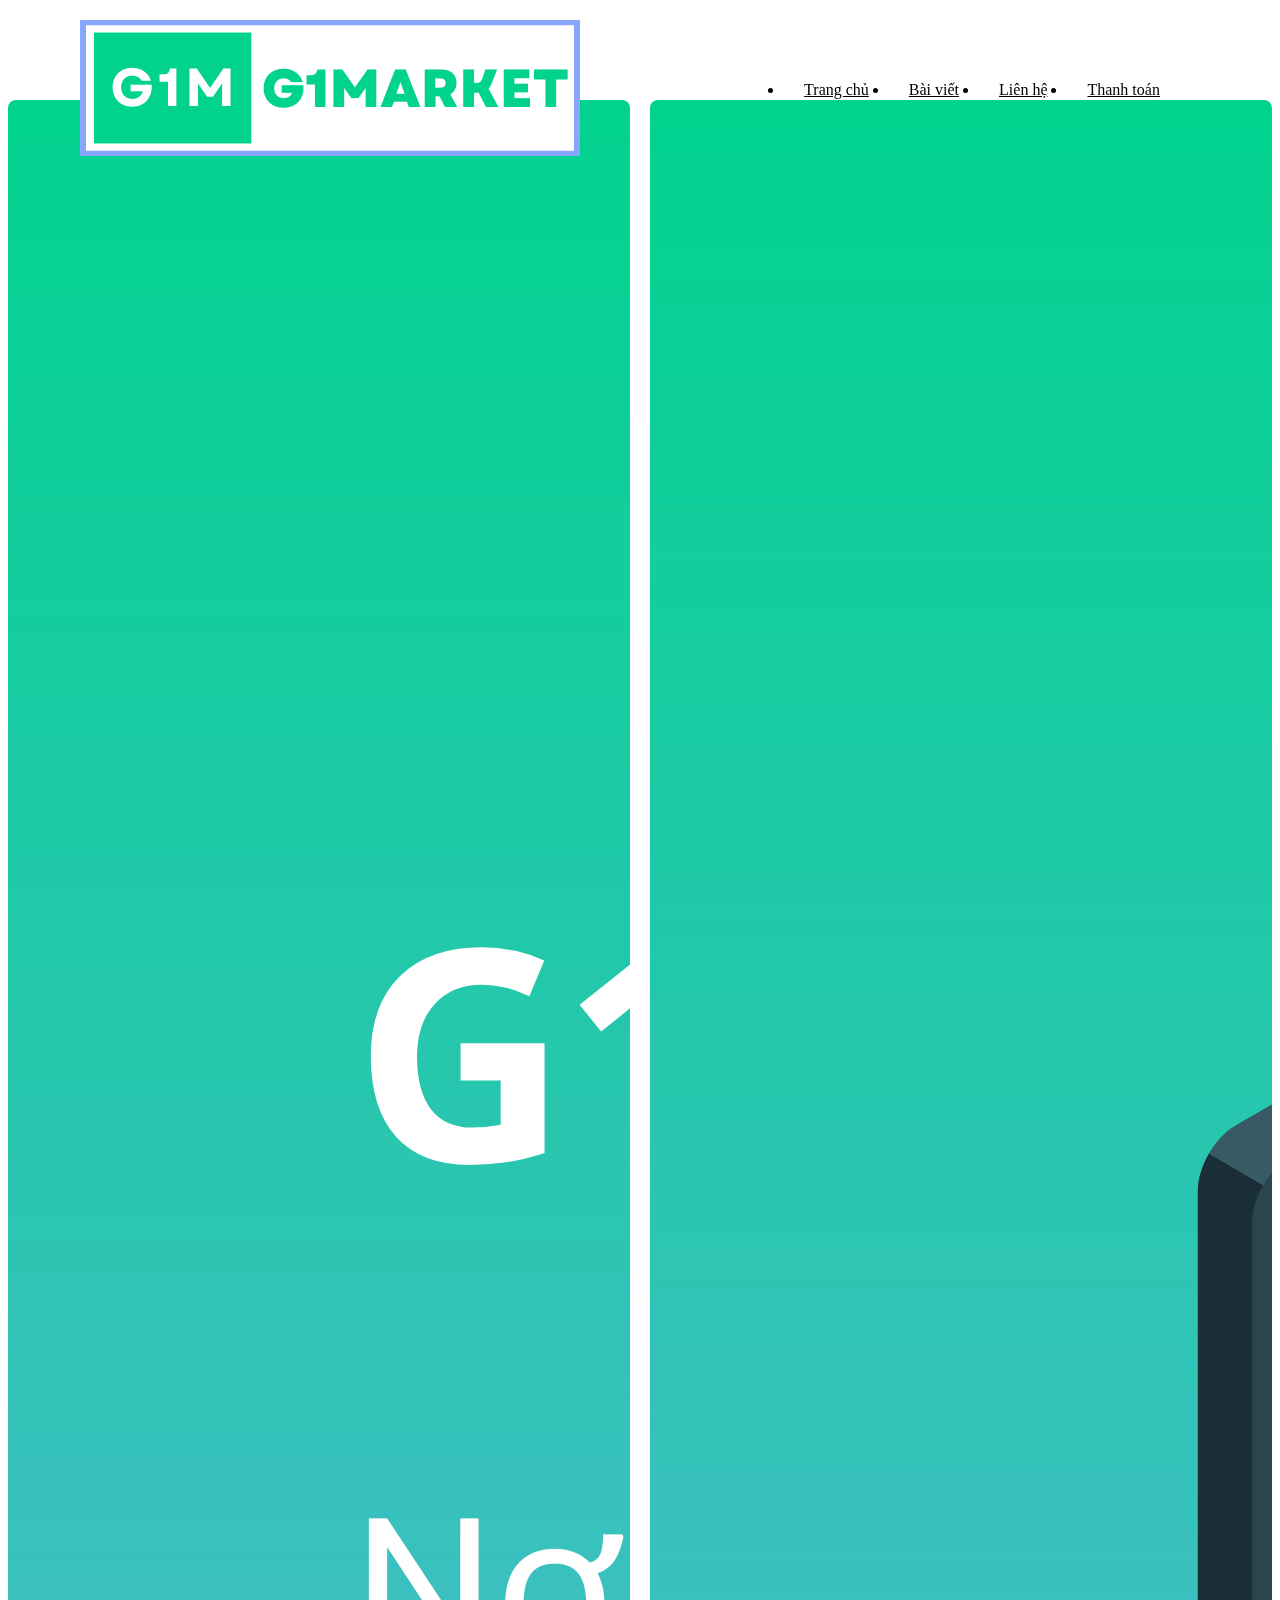
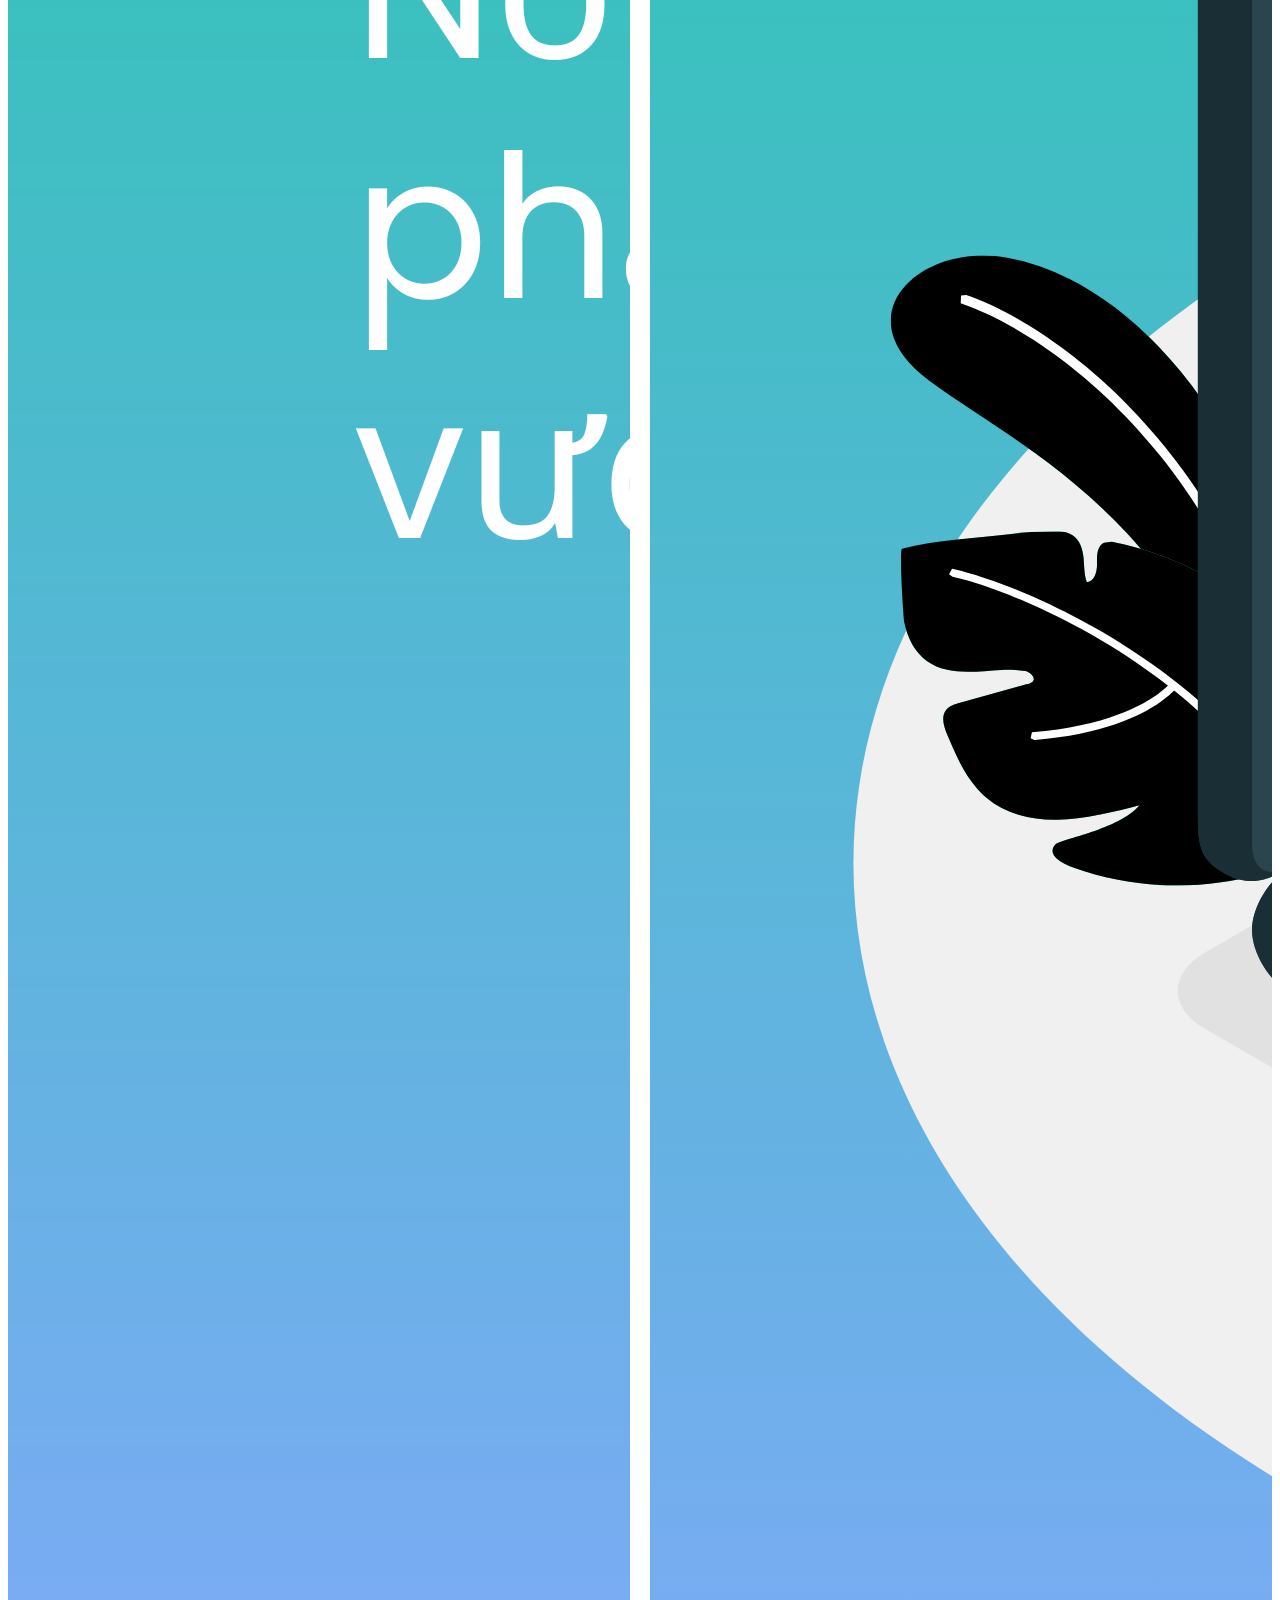
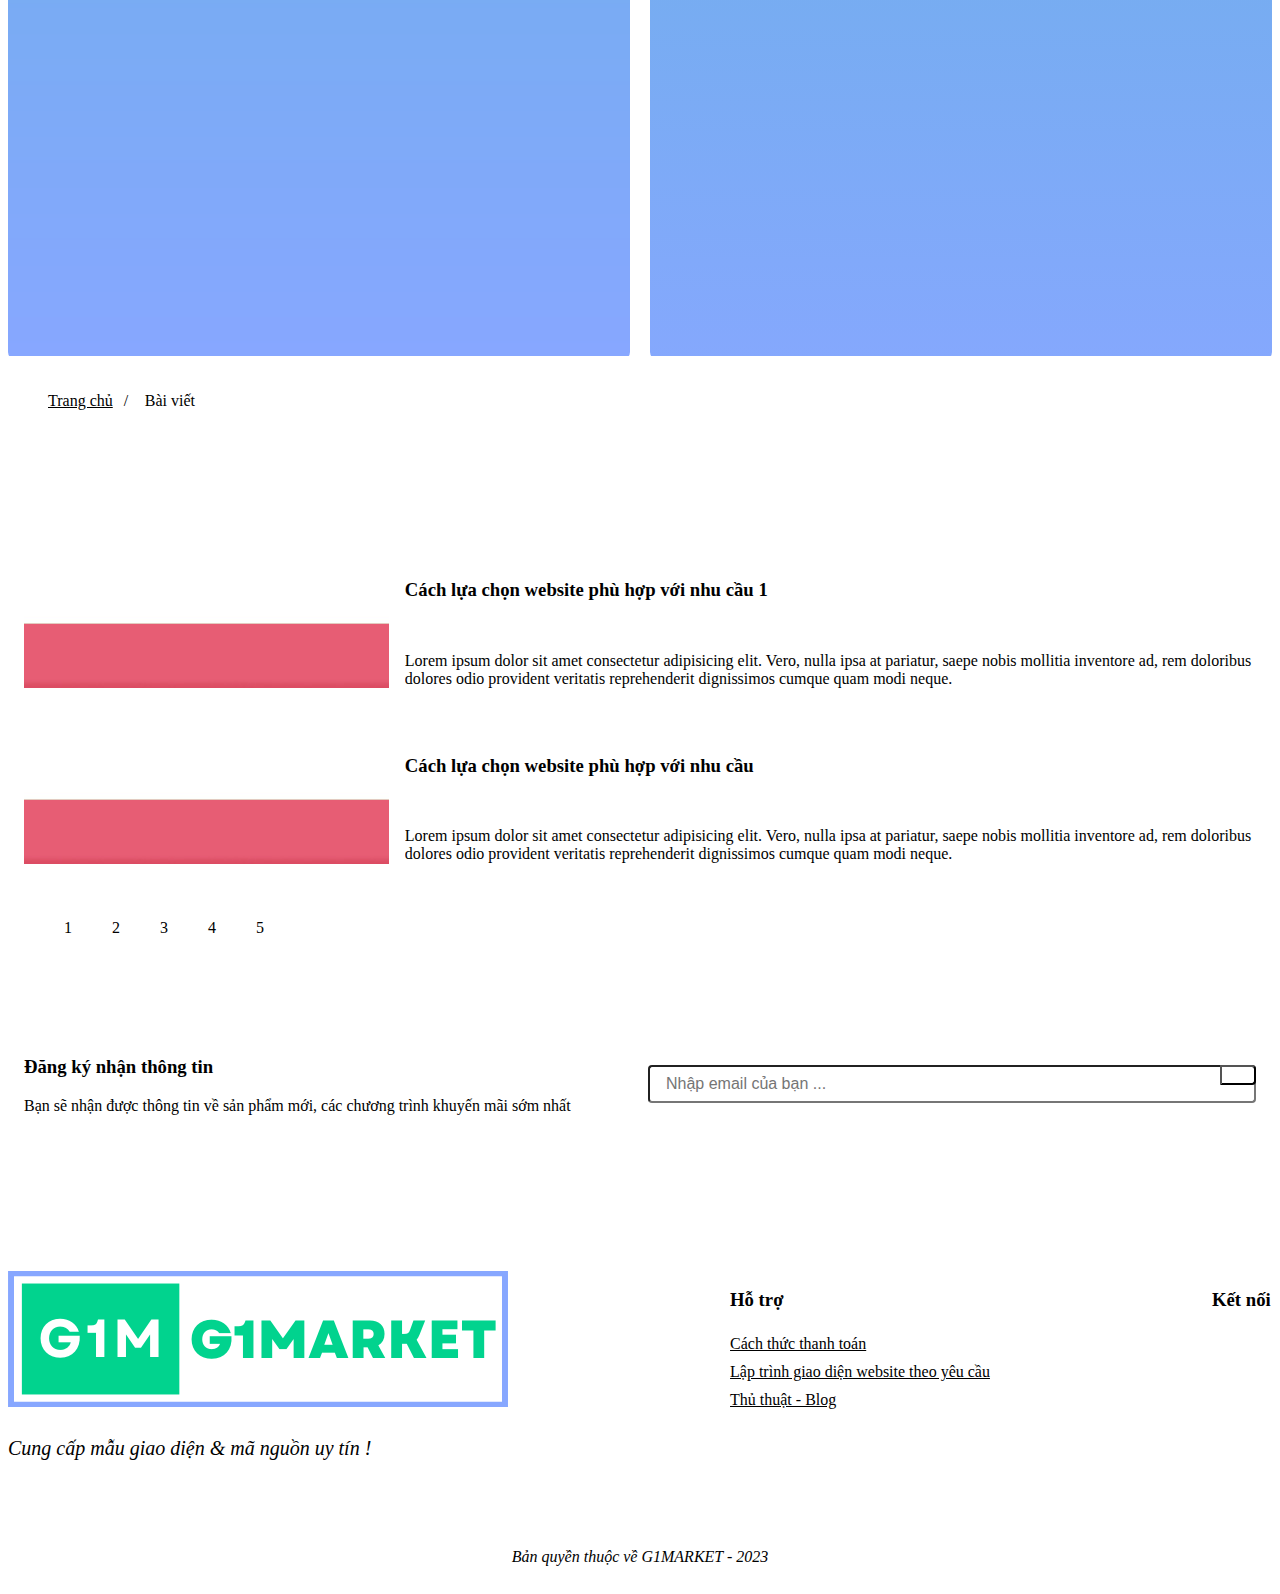
<file: posts.html>
<!DOCTYPE html>
<html lang="en">
<head>
    <meta charset="UTF-8">
    <meta name="viewport" content="width=device-width, initial-scale=1.0">
    <link rel="shortcut icon" href="assets/images/logo/favicon.ico" type="image/x-icon">
    <title>G1MARKET - Bài viết</title>
    <link rel="stylesheet" href="https://cdnjs.cloudflare.com/ajax/libs/font-awesome/6.4.2/css/all.min.css" integrity="sha512-z3gLpd7yknf1YoNbCzqRKc4qyor8gaKU1qmn+CShxbuBusANI9QpRohGBreCFkKxLhei6S9CQXFEbbKuqLg0DA==" crossorigin="anonymous" referrerpolicy="no-referrer" />
    <link rel="stylesheet" href="assets/css/style.css">
    <link rel="stylesheet" href="assets/css/post.css">
</head>
<body>
    <header>
        <div class="container">
            <div class="head-top">
                <a href="#" class="brand">
                    <img src="assets/images/logo/g1market-logo.png" alt="G1MARKET Logo" class="brand__logo">
                </a>
                <nav>
                    <ul class="nav">
                        <li><a href="index.html">Trang chủ</a></li>
                        <li><a href="posts.html" class="active">Bài viết</a></li>
                        <li><a href="">Liên hệ</a></li>
                        <li><a href="">Thanh toán</a></li>
                    </ul>
                </nav>
                <div class="mobile">
                    <button class="mobile__bars"><i class="fa-solid fa-bars"></i></button>
                </div>
                <div class="shopping">
                    <a href="" class="shopping__cart"><i class="fa-solid fa-bag-shopping"></i></a>
                    <span>x1</span>
                </div>
            </div>
            <div class="mobile-box">
                <ul class="mobile-nav">
                    <li><a href="index.html">Trang chủ</a></li>
                    <li><a href="posts.html" class="mobile--active">Bài viết</a></li>
                    <li><a href="contact.html">Liên hệ</a></li>
                    <li><a href="pay.html">Thanh toán</a></li>
                </ul>
                <button class="mobile__btn-close"><i class="fa-solid fa-xmark"></i></button>
            </div>
            <div class="head-mid">
                <div class="banner">
                    <div class="banner__item">
                        <img src="assets/images/banner/market-banner2.png" alt="G1MARKET BANNER 2">
                    </div>
                    <div class="banner__item">
                        <img src="assets/images/banner/market-banner1.png" alt="G1MARKET BANNER 1">
                    </div>
                </div>
            </div>
            
        </div>
    </header>
    <!-- <section class="container">
        <div class="filter">
            <div class="select-box">
                <select name="" id="">
                    <option value="" selected>-- Chọn ngành nghề --</option>
                    <option value="">Du lịch</option>
                    <option value="">Ẩm thực</option>
                    <option value="">Thời trang</option>
                    <option value="">Công nghệ</option>
                    <option value="">Mỹ phẩm</option>
                </select>
            </div>
            <div class="select-box">
                <select name="" id="">
                    <option value="" selected>-- Chọn mục đích --</option>
                    <option value="">Blog</option>
                    <option value="">Tin tức</option>
                    <option value="">Bán hàng</option>
                    <option value="">Giới thiệu / Portfolio</option>
                    <option value="">Đặt hàng / Landing Page</option>
                </select>
            </div>
            <div class="search-box">
                <input type="text" placeholder="Tìm kiếm ...">
            </div>
            <button type="submit" class="filter__btn">
                Tìm kiếm <i class="fa-solid fa-magnifying-glass"></i>
            </button>
        </div>
    </section> -->
    <!-- Breadcrumb -->
    <div class="container">
        <nav aria-label="breadcrumb">
            <ol class="breadcrumb">
                <li class="breadcrumb-item"><a href="">Trang chủ</a></li>
                <li class="breadcrumb-item active" aria-current="page">Bài viết</li>
            </ol>
        </nav>
    </div>
    <div class="page-header">
        <h1>Danh sách bài viết</h1>
    </div>
    <section>
        <div class="container section">
            <div class="section-content section-content--2col">
                <div class="posts">
                    <div class="posts__thumnail">
                        <img src="assets/images/products/fruits.jpg" alt="">
                    </div>
                    <div class="posts-content">
                        <h3 class="posts-content__title">Cách lựa chọn website phù hợp với nhu cầu 1</h3>
                        <p class="posts-content__description">Lorem ipsum dolor sit amet consectetur adipisicing elit. Vero, nulla ipsa at pariatur, saepe nobis mollitia inventore ad, rem doloribus dolores odio provident veritatis reprehenderit dignissimos cumque quam modi neque.</p>
                    </div>
                    <a href="posts-detail.html" class="posts__link"></a>
                </div>
                <div class="posts">
                    <div class="posts__thumnail">
                        <img src="assets/images/products/fruits.jpg" alt="">
                    </div>
                    <div class="posts-content">
                        <h3 class="posts-content__title">Cách lựa chọn website phù hợp với nhu cầu</h3>
                        <p class="posts-content__description">Lorem ipsum dolor sit amet consectetur adipisicing elit. Vero, nulla ipsa at pariatur, saepe nobis mollitia inventore ad, rem doloribus dolores odio provident veritatis reprehenderit dignissimos cumque quam modi neque.</p>
                    </div>
                    <a href="" class="posts__link"></a>
                </div>
                <div class="posts">
                    <div class="posts__thumnail">
                        <img src="assets/images/products/fruits.jpg" alt="">
                    </div>
                    <div class="posts-content">
                        <h3 class="posts-content__title">Cách lựa chọn website phù hợp với nhu cầu</h3>
                        <p class="posts-content__description">Lorem ipsum dolor sit amet consectetur adipisicing elit. Vero, nulla ipsa at pariatur, saepe nobis mollitia inventore ad, rem doloribus dolores odio provident veritatis reprehenderit dignissimos cumque quam modi neque.</p>
                    </div>
                    <a href="" class="posts__link"></a>
                </div>
                <div class="posts">
                    <div class="posts__thumnail">
                        <img src="assets/images/products/fruits.jpg" alt="">
                    </div>
                    <div class="posts-content">
                        <h3 class="posts-content__title">Cách lựa chọn website phù hợp với nhu cầu 4</h3>
                        <p class="posts-content__description">Lorem ipsum dolor sit amet consectetur adipisicing elit. Vero, nulla ipsa at pariatur, saepe nobis mollitia inventore ad, rem doloribus dolores odio provident veritatis reprehenderit dignissimos cumque quam modi neque.</p>
                    </div>
                    <a href="" class="posts__link"></a>
                </div>
                <div class="posts">
                    <div class="posts__thumnail">
                        <img src="assets/images/products/fruits.jpg" alt="">
                    </div>
                    <div class="posts-content">
                        <h3 class="posts-content__title">Cách lựa chọn website phù hợp với nhu cầu 4</h3>
                        <p class="posts-content__description">Lorem ipsum dolor sit amet consectetur adipisicing elit. Vero, nulla ipsa at pariatur, saepe nobis mollitia inventore ad, rem doloribus dolores odio provident veritatis reprehenderit dignissimos cumque quam modi neque.</p>
                    </div>
                    <a href="" class="posts__link"></a>
                </div>
                <div class="posts">
                    <div class="posts__thumnail">
                        <img src="assets/images/products/fruits.jpg" alt="">
                    </div>
                    <div class="posts-content">
                        <h3 class="posts-content__title">Cách lựa chọn website phù hợp với nhu cầu 4</h3>
                        <p class="posts-content__description">Lorem ipsum dolor sit amet consectetur adipisicing elit. Vero, nulla ipsa at pariatur, saepe nobis mollitia inventore ad, rem doloribus dolores odio provident veritatis reprehenderit dignissimos cumque quam modi neque.</p>
                    </div>
                    <a href="" class="posts__link"></a>
                </div>
                <div class="posts">
                    <div class="posts__thumnail">
                        <img src="assets/images/products/fruits.jpg" alt="">
                    </div>
                    <div class="posts-content">
                        <h3 class="posts-content__title">Cách lựa chọn website phù hợp với nhu cầu 4</h3>
                        <p class="posts-content__description">Lorem ipsum dolor sit amet consectetur adipisicing elit. Vero, nulla ipsa at pariatur, saepe nobis mollitia inventore ad, rem doloribus dolores odio provident veritatis reprehenderit dignissimos cumque quam modi neque.</p>
                    </div>
                    <a href="" class="posts__link"></a>
                </div>
                <div class="posts">
                    <div class="posts__thumnail">
                        <img src="assets/images/products/fruits.jpg" alt="">
                    </div>
                    <div class="posts-content">
                        <h3 class="posts-content__title">Cách lựa chọn website phù hợp với nhu cầu 4</h3>
                        <p class="posts-content__description">Lorem ipsum dolor sit amet consectetur adipisicing elit. Vero, nulla ipsa at pariatur, saepe nobis mollitia inventore ad, rem doloribus dolores odio provident veritatis reprehenderit dignissimos cumque quam modi neque.</p>
                    </div>
                    <a href="" class="posts__link"></a>
                </div>
                <div class="posts">
                    <div class="posts__thumnail">
                        <img src="assets/images/products/fruits.jpg" alt="">
                    </div>
                    <div class="posts-content">
                        <h3 class="posts-content__title">Cách lựa chọn website phù hợp với nhu cầu 4</h3>
                        <p class="posts-content__description">Lorem ipsum dolor sit amet consectetur adipisicing elit. Vero, nulla ipsa at pariatur, saepe nobis mollitia inventore ad, rem doloribus dolores odio provident veritatis reprehenderit dignissimos cumque quam modi neque.</p>
                    </div>
                    <a href="" class="posts__link"></a>
                </div>
                <div class="posts">
                    <div class="posts__thumnail">
                        <img src="assets/images/products/fruits.jpg" alt="">
                    </div>
                    <div class="posts-content">
                        <h3 class="posts-content__title">Cách lựa chọn website phù hợp với nhu cầu 4</h3>
                        <p class="posts-content__description">Lorem ipsum dolor sit amet consectetur adipisicing elit. Vero, nulla ipsa at pariatur, saepe nobis mollitia inventore ad, rem doloribus dolores odio provident veritatis reprehenderit dignissimos cumque quam modi neque.</p>
                    </div>
                    <a href="" class="posts__link"></a>
                </div>
            </div>
            <!-- paginate -->
            <ul class="page-list"></ul>
        </div>
    </section>
    <section>
        <div class="container receive">
            <div class="receive-content">
                <h3 class="receive-content__title">Đăng ký nhận thông tin</h3>
                <p class="receive-content__description">Bạn sẽ nhận được thông tin về sản phẩm mới, các chương trình khuyến mãi sớm nhất</p>
            </div>
            <div class="receive-form">
                <form action="">
                    <input type="email" placeholder="Nhập email của bạn ..." class="receive__input">
                    <button type="submit" class="receive__btn"><i class="fa-regular fa-paper-plane"></i></button>
                </form>
            </div>
        </div>
    </section>
    <footer>
        <div class="container footer">
            <div class="web-info">
                <div class="web-info-brand">
                    <a href="index.html" class="web-info-brand__logo"><img src="assets/images/logo/g1market-logo.png" alt=""></a>
                </div>
                <p class="web-info__slogan">
                    Cung cấp mẫu giao diện & mã nguồn uy tín !
                </p>
            </div>
            <div class="support">
                <h3 class="support__title">Hỗ trợ</h3>
                <div class="support__list">
                    <a href="">Cách thức thanh toán</a>
                    <a href="">Lập trình giao diện website theo yêu cầu</a>
                    <a href="">Thủ thuật - Blog</a>
                </div>
            </div>
            <div class="social">
                <h3 class="social__title">Kết nối</h3>
                <div class="social-networks">
                    <a href="" class="social-networks__item"><i class="fa-brands fa-facebook"></i></a>
                    <a href="" class="social-networks__item"><i class="fa-brands fa-youtube"></i></a>
                    <a href="" class="social-networks__item"><i class="fa-brands fa-instagram"></i></a>
                    <a href="" class="social-networks__item"><i class="fa-brands fa-tiktok"></i></a>
                </div>
            </div>
        </div>
        <div class="container copyright">
            <span class="copyright__content">Bản quyền thuộc về G1MARKET - 2023</span>
        </div>
    </footer>
    <button id="backToTop" class="cd-top text-replace js-cd-top"><i class="fa-solid fa-circle-up"></i></button>
    <script src="assets/js/style.js"></script>
    <script src="assets/js/back-to-top.js"></script>
    <script src="assets/js/util.js"></script>
    <script src="assets/js/paginate.js"></script>
</body>
</html>
</file>
<file: assets/css/style.css>
/* --- */
.head-top {
    display: flex;
    align-items: center;
    justify-content: space-between;
    padding: 20px 80px;
    position: fixed;
    top: 0;
    background-color: var(--white);
    z-index: 99;
    width: 100%;
    left: 0;
    right: 0;
}
.head-mid {
    margin-top: 6.25rem;
}
/* .brand {
    display: inline;
    width: 18%;
}
.brand__logo {
    color: var(--caribbean-green);
    font-size: 2rem;
    font-weight: var(--bold);
    display: inline-block;
} */
.nav {
    display: flex;
    font-size: 1rem;
}
.nav a {
    color: var(--black);
}
.nav a:hover {
    color: var(--caribbean-green);
}
.nav>li>a {
    display: block;
    font-weight: var(--bold);
    padding: 8px 20px;
}

.shopping__cart {
    font-size: 1.15rem;
    color: var(--black);
}
.shopping__cart:hover {
    color: var(--caribbean-green);
}

/* css banner */
.banner {
    display: flex;
    align-items: center;
    gap: 20px;
}
.banner__item {
    overflow: hidden;
    border-radius: 8px;
    box-shadow: -5px 3px 5px var(--gray);
}



/* css product */
.section {
    margin-top: 3.75rem;
}
.section-header {
    position: relative;
    display: block;
    padding-bottom: 40px;
}
.section-header::after {
    content: '';
    position: absolute;
    width: 100%;
    height: 3px;
    background-color: var(--malibu);
}
.section-header__title {
    padding-top: 0.5rem;
    padding-bottom: 0.5rem;
    background-color: var(--malibu);
    width: 15rem;
    text-align: center;
    font-style: italic;
}
.section-header__title--right {
    position: absolute;
    top: -40px;
    right: 0;
    background-image: linear-gradient(var(--malibu), var(--caribbean-green));
}
.section-header--line-gradient::after {
    content: '';
    position: absolute;
    width: 100%;
    height: 3px;
    background-image: linear-gradient(to right, var(--malibu), var(--caribbean-green));
}
.s-main {
    display: grid;
    grid-template-columns: repeat(auto-fill, minmax(16rem, 1fr));
    gap: 20px;
}
.card {
    position: relative;
    box-shadow: -2px 2px 5px var(--malibu);
    padding: 20px;
    border-radius: 0.5rem;
    transition: all 400ms ease-in-out;
}
.card:hover {
    box-shadow: -1px 1px 2px var(--malibu);
}
.card:hover .card-info__title {
    color: var(--malibu);
}
.card__link {
    position: absolute;
    width: 100%;
    height: 100%;
    top: 0;
    left: 0;
    background-color: transparent;
}
.card__thumnail {
    overflow: hidden;
    height: 10rem;
    border-radius: 0.5rem;
}

.card-info {
    display: flex;
    flex-direction: column;
    gap: 0.25rem;
    margin-top: 10px;
}
.card-info__title {
    overflow: hidden;
    display: -webkit-box;
    -webkit-line-clamp: 2;
    -webkit-box-orient: vertical;
    transition: all 400ms ease-in-out;
}
.card__price {
    display: block;
    color: var(--azure);
    font-weight: var(--semibold);
}
.section-more {
    text-align: center;
    margin-top: 2rem;
    margin-bottom: 2rem;
}
.section-more__link {
    display: inline-block;
    color: var(--malibu);
    font-size: 18px;
    font-style: italic;
}
.section-more__link:hover {
    color: var(--azure);
}
.section-more__link--caribbean {
    color: var(--caribbean-green);
}
.section-more__link--caribbean:hover {
    color: var(--keppel);
}

.card--caribbean-shadow {
    box-shadow: 2px 2px 5px var(--caribbean-green);
}
.card--caribbean-shadow:hover {
    box-shadow: 1px 1px 2px var(--caribbean-green);
}
.card__price--keppel {
    color: var(--keppel);
}
.card--caribbean-shadow:hover .card-info__title--caribbean-hover {
    color: var(--caribbean-green);
}

/* css blog */
.s-main--2col {
    grid-template-columns: repeat(auto-fill, minmax(24rem, 1fr));
}
.section-header__title--gradient {
    background-image: linear-gradient(var(--caribbean-green), var(--malibu));
}
.posts {
    position: relative;
    padding: 1rem;
    display: flex;
    gap: 1rem;
    box-shadow: -2px 2px 5px var(--malibu);
    border-radius: 0.5rem;
    transition: all 400ms ease-in-out;
}
.posts:hover {
    box-shadow: -1px 1px 2px var(--malibu);
}
.posts:hover .posts-content__title {
    color: var(--malibu);
}
.posts__link {
    position: absolute;
    top: 0;
    left: 0;
    width: 100%;
    height: 100%;
    background-color: transparent;
}
.posts__thumnail {
    width: 30%;
    height: 8rem;
    overflow: hidden;
}
.posts-content {
    display: flex;
    flex-direction: column;
    gap: 1rem;
    width: 70%;
}
.posts-content__title {
    overflow: hidden;
    display: -webkit-box;
    -webkit-line-clamp: 2;
    -webkit-box-orient: vertical;
    transition: all 400ms ease-in-out;
}
.posts-content__description {
    overflow: hidden;
    display: -webkit-box;
    -webkit-line-clamp: 3;
    -webkit-box-orient: vertical;
}

/* css receive infomation */
.receive {
    background-color: var(--malibu);
    padding: 2rem 1rem;
    margin-top: 3.75rem;
    margin-bottom: 3.75rem;
    border-radius: 0.5rem;
    display: flex;
    gap: 1rem;
    align-items: center;
}
.receive-content,
.receive-form {
    width: 50%;
}
.receive-form form{
    display: flex;
    align-items: center;
    box-shadow: -2px 2px 5px var(--gray);
    border-radius: 0.25rem;
    position: relative;
}
.receive__input {
    padding: 0.5rem 1rem;
    font-size: 1rem;
    border-radius: 0.25rem;
    width: 100%;
}
.receive__input:focus {
    outline-color: var(--caribbean-green);
}
.receive__btn {
    padding: 0.5rem 1rem;
    font-size: 1rem;
    border-top-right-radius: 0.25rem;
    border-bottom-right-radius: 0.25rem;
    cursor: pointer;
    background-color: var(--caribbean-green);
    color: var(--white);
    position: absolute;
    top: 0;
    right: 0;
}

/* css footer */
footer {
    background-image: linear-gradient(var(--malibu), var(--caribbean-green));
}
.footer {
    padding-top: 3rem;
    padding-bottom: 3rem;
    display: flex;
    flex-wrap: wrap;
    gap: 1rem;
    align-items: flex-start;
    justify-content: space-between;
    color: var(--white);
}
.web-info-brand__logo {
    color: var(--caribbean-green);
    text-shadow: -2px 2px 5px var(--black);
    font-size: 2.5rem;
    font-weight: var(--bold);
    display: inline-block;
    width: 50%;
}
.web-info__slogan {
    font-size: 1.25rem;
    font-style: italic;
}

.support__list {
    display: flex;
    flex-direction: column;
}
.support__list a{
    color: var(--white);
    padding: 5px 0;
}
.support__list a:hover {
    color: var(--azure);
}

.social-networks {
    display: flex;
    align-items: center;
    gap: 20px;
    padding: 20px 0;
}

.social-networks__item:hover .fa-facebook{
    text-shadow: 0 0 20px #1674EA;
}
.social-networks__item:hover .fa-youtube{
    text-shadow: 0 0 20px #FF0000;
}
.social-networks__item:hover .fa-instagram{
    text-shadow: 0 0 20px #E1306C;
}
.social-networks__item:hover .fa-tiktok{
    text-shadow: 0 0 20px #010101;
}
.fa-brands {
    font-size: 2rem;
}

.fa-facebook {
    color: #1674EA;
}
.fa-youtube {
    color: #FF0000;
}
.fa-instagram {
    color: #E1306C;
}
.fa-tiktok {
    color: #010101;
}
.copyright {
    text-align: center;
    color: var(--white);
    padding: 1.25rem;
    border-top: 3px solid var(--white);
    font-style: italic;
}

/* css tags */
.tag {
    font-size: 0.75rem;
    font-style: italic;
    display: inline;
    background-color: var(--gray);
    color: var(--white);
    padding: 0.125rem 0.25rem;
    border-radius: 0.125rem;
}
/* css back top top */
#backToTop{
    font-size: 2rem;
    color: var(--flamingo);
    background-color: transparent;
    position: fixed;
    right: 0.5rem;
    bottom: 2.5rem;
    z-index: 99;
    cursor: pointer;
}
.cd-top {
    visibility: hidden;
    opacity: 0;
    transition: opacity .3s, visibility .3s, background-color .3s;
}
.cd-top--is-visible { 
    visibility: visible;
    opacity: 1;
}
.cd-top--fade-out { 
    opacity: .5;
}

/* Breadcrumb */
.breadcrumb {
    list-style-type: none;
    display: flex;
    flex-wrap: wrap;
    align-items: center;
}
.breadcrumb-item {
    font-weight: var(--semibold);
    padding: 1rem;
    position: relative;
}
.breadcrumb-item::before {
    content: '/';
    position: absolute;
    left: -0.3125rem;
    color: var(--black);
}
.breadcrumb-item:first-child {
    padding-left: 0;
}
.breadcrumb-item:first-child::before {
    content: none;
}
.breadcrumb-item a {
    color: var(--black);
}
.breadcrumb-item a:hover {
    color: var(--caribbean-green);
}
/* css contact */
.contact-form {
    padding: 1rem;
    box-shadow: -2px 2px 5px var(--caribbean-green);
    border-radius: 0.5rem;
}
.contact-form__item {
    display: flex;
    flex-direction: column;
    gap: 0.5rem;
    margin-bottom: 1.5rem;
}
.contact-form__item label {
    font-weight: var(--semibold);
}
.contact-form__item input,
.contact-form__item textarea {
    padding: 0.5rem 1rem;
    font-size: 16px;
    border-radius: 0.25rem;
    box-shadow: -2px 2px 5px var(--caribbean-green);
}
.contact-form__item input:focus,
.contact-form__item textarea:focus {
    outline-color: var(--caribbean-green);
}
.contact-form__btn {
    text-align: right;
    right: 0;
}
.contact-form__btn button {
    padding: 1rem 3rem;
    color: var(--white);
    background-color: var(--caribbean-green);
    border-radius: 0.25rem;
    font-weight: var(--semibold);
    font-size: 1rem;
    cursor: pointer;
    box-shadow: -2px 2px 5px var(--gray);
}
.contact-form__btn button:hover {
    background-color: var(--keppel);
}
/* css mobile */
.mobile {
    flex: auto;
    margin-right: 16px;
    text-align: end;
    display: none;
}
.mobile__bars {
    display: inline-block;
    font-size: 1.15rem;
    background: var(--caribbean-green);
    padding: 4px 8px;
    border-radius: 4px;
    cursor: pointer;
}
.mobile-box {
    position: fixed;
    width: 100%;
    left: 0;
    background: white;
    z-index: 9;
    transition: all 1500ms ease-in-out;
    display: none;
    transform: translateY(-100%);
    opacity: 0;
}
.mobile-box--show {
    opacity: 1;
    transform: translateY(0);
}
.mobile-box--close {
    opacity: 0;
    transform: translateY(-100%);
}
.mobile-nav {
    padding: 1rem;
    padding-top: 2rem;
    box-shadow: 0px -5px 5px var(--caribbean-green);
    margin-top: 0.5rem;
}
.mobile-nav a {
    display: block;
    color: var(--caribbean-green);
    font-size: 16px;
    padding: 0.5rem 0;
    border-bottom: 2px solid var(--caribbean-green);
}
.mobile__btn-close {
    position: absolute;
    right: 1rem;
    top: 1rem;
    color: var(--caribbean-green);
    font-weight: var(--bold);
    font-size: 1rem;
    background-color: transparent;
}
.mobile--active {
    font-weight: var(--bold);
}

@media screen and (max-width: 1025px) {
    .brand {
        width: 22%;
    }
}
@media screen and (max-width: 769px) {
    /* update */
    .container {
        margin-left: 1rem;
        margin-right: 1rem;
    }
    .head-top {
        padding-left: 1rem;
        padding-right: 1rem;
    }
    .brand {
        width: 28%;
    }
    .nav {
        display: none;
    }
    .mobile {
        display: block;
    }
    .mobile-box {
        display: block;
    }
    
    .receive {
        flex-direction: column;
    }
    .receive-content,
    .receive-form {
        width: 100%;
    }
    #backToTop {
        bottom: 1rem;
    }
    
}

@media screen and (max-width: 426px) {
    .container {
        margin-left: 0.5rem;
        margin-right: 0.5rem;
    }
    .head-top {
        padding-left:  0.5rem;
        padding-right:  0.5rem;
    }
    .brand {
        width: 50%;
    }
}
</file>
<file: assets/css/post.css>
.page-header {
    text-align: center;
    background: linear-gradient(to right, var(--caribbean-green), var(--malibu));
    -webkit-background-clip: text;
    -webkit-text-fill-color: transparent;
}

#paginate {
    list-style-type: none;
    margin: 1rem 0;
}
#paginate li {
    cursor: pointer;
    padding: 0.5rem 1rem;
    border-radius: 0.25rem;
    font-weight: var(--semibold);
    display: inline-block;
    border: 1px solid var(--caribbean-green);
    color: var(--caribbean-green);
    margin-right: 0.5rem;
}
#paginate li:hover {
    background-color: var(--caribbean-green);
    color: var(--white);
}
#paginate .page--active {
    background-color: var(--caribbean-green);
    color: var(--white);
}

.page-list {
    list-style-type: none;
    margin: 1rem 0;
}
.page-list li {
    padding: 0.5rem 1rem;
    border-radius: 0.25rem;
    cursor: pointer;
    font-weight: var(--semibold);
    display: inline-block;
    border: 1px solid var(--caribbean-green);
    color: var(--caribbean-green);
    margin-right: 0.5rem;
}
.page-list li:hover {
    background-color: var(--caribbean-green);
    color: var(--white);
}
.page-list .page--active {
    background-color: var(--caribbean-green);
    color: var(--white);
}

.a-header{
    margin: 1rem 0;
}
.a-header--center {
    text-align: center;
}
.a-header__title {
    font-size: 2rem;
}

.s-header {
    font-size: 2rem;
    background: linear-gradient(to right, var(--caribbean-green), var(--malibu));
    -webkit-background-clip: text;
    -webkit-text-fill-color: transparent;
}
.s-header--center {
    text-align: center;
}
.s-header__title {
    margin: 1rem 0;
}
</file>
